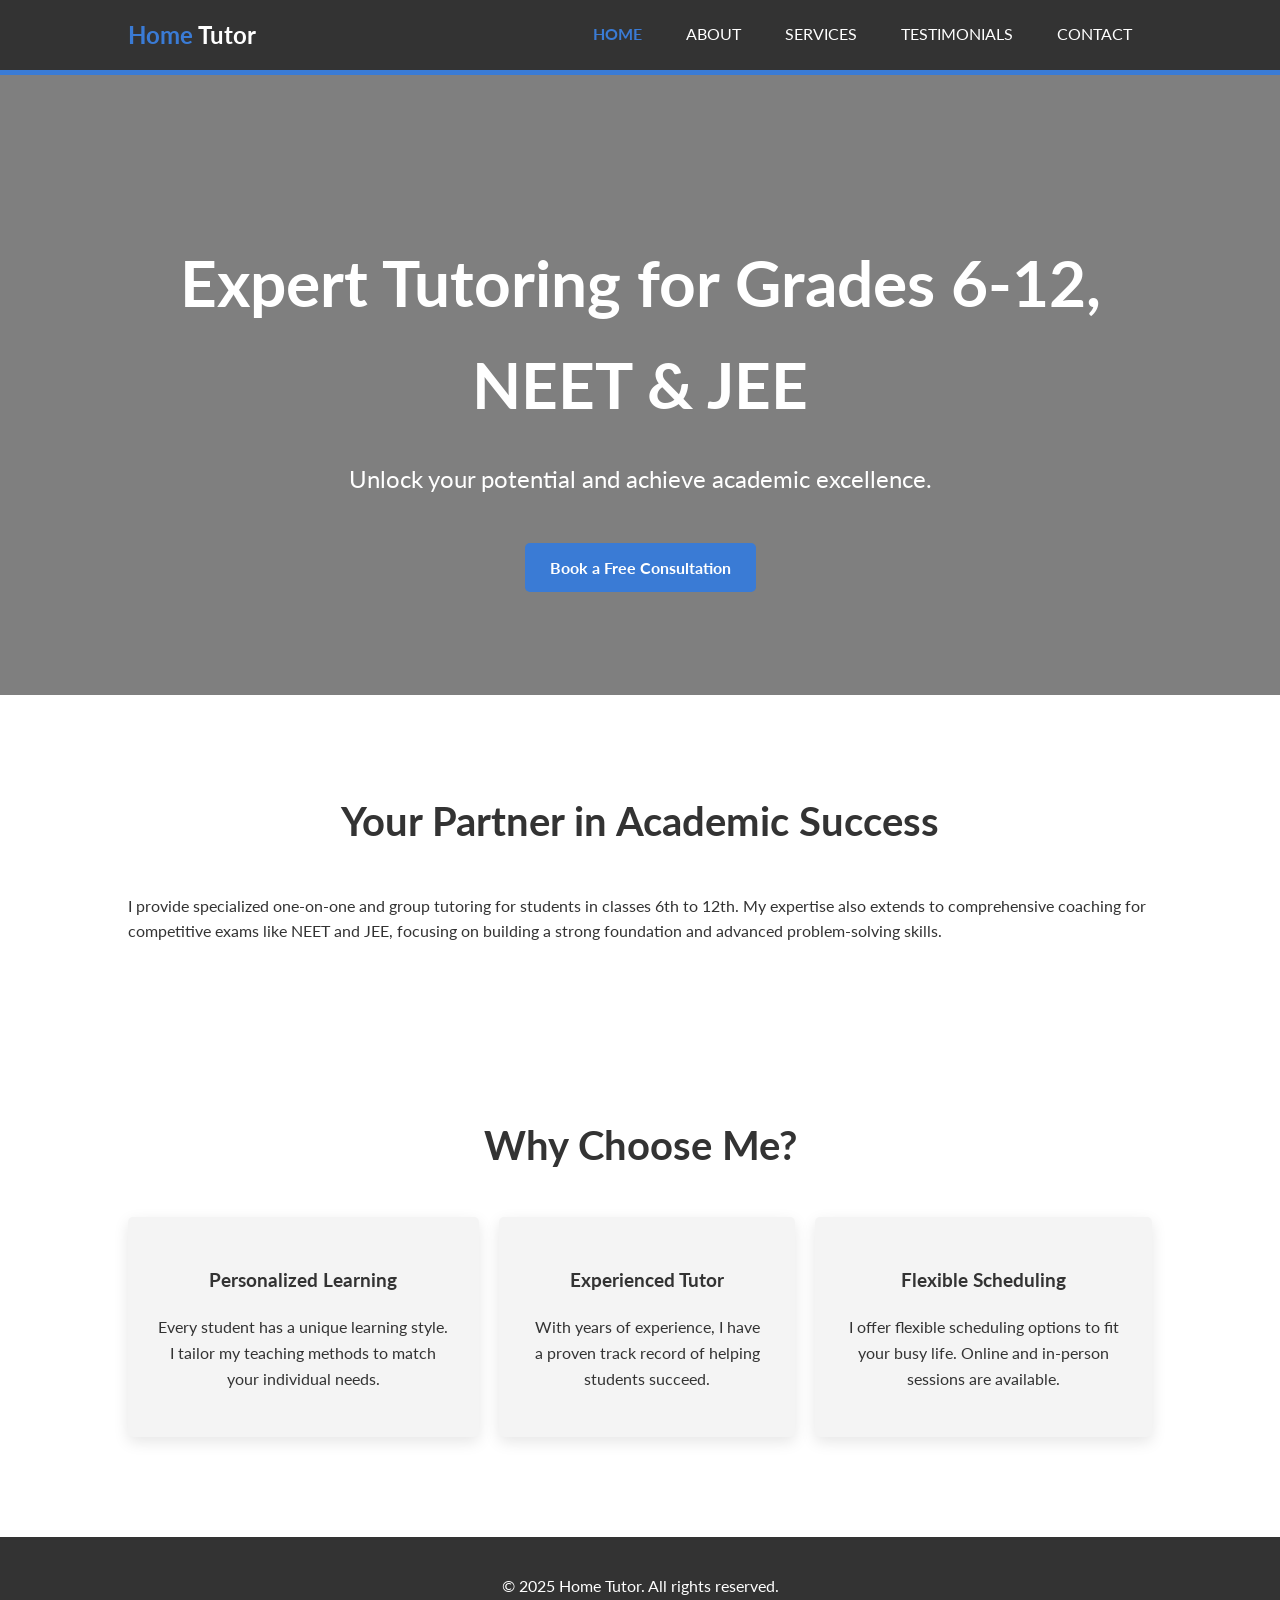
<file: index.html>
<!DOCTYPE html>
<html lang="en">
<head>
    <meta charset="UTF-8">
    <meta name="viewport" content="width=device-width, initial-scale=1.0">
    <title>Home Tutor</title>
    <link rel="stylesheet" href="css/style.css">
</head>
<body>
    <header>
        <div class="container">
            <div id="branding">
                <h1><span class="highlight">Home</span> Tutor</h1>
            </div>
            <nav>
                <a href="#" class="menu-icon">&#9776;</a>
                <ul>
                    <li class="current"><a href="index.html">Home</a></li>
                    <li><a href="about.html">About</a></li>
                    <li><a href="services.html">Services</a></li>
                    <li><a href="testimonials.html">Testimonials</a></li>
                    <li><a href="contact.html">Contact</a></li>
                </ul>
            </nav>
        </div>
    </header>
    <main>
        <section id="hero" style="background-image: url('https://images.unsplash.com/photo-1509062522246-3755977927d7?fm=jpg&q=60&w=3000');">
            <div class="container">
                <h2>Expert Tutoring for Grades 6-12, NEET & JEE</h2>
                <p>Unlock your potential and achieve academic excellence.</p>
                <a href="contact.html" class="cta-button">Book a Free Consultation</a>
            </div>
        </section>

        <div class="container">
            <section id="introduction">
                <h2>Your Partner in Academic Success</h2>
                <p>
                    I provide specialized one-on-one and group tutoring for students in classes 6th to 12th. My expertise also extends to comprehensive coaching for competitive exams like NEET and JEE, focusing on building a strong foundation and advanced problem-solving skills.
                </p>
            </section>

            <section id="why-choose-us">
                <h2>Why Choose Me?</h2>
                <div class="features">
                    <div class="feature">
                        <h3>Personalized Learning</h3>
                        <p>Every student has a unique learning style. I tailor my teaching methods to match your individual needs.</p>
                    </div>
                    <div class="feature">
                        <h3>Experienced Tutor</h3>
                        <p>With years of experience, I have a proven track record of helping students succeed.</p>
                    </div>
                    <div class="feature">
                        <h3>Flexible Scheduling</h3>
                        <p>I offer flexible scheduling options to fit your busy life. Online and in-person sessions are available.</p>
                    </div>
                </div>
            </section>
        </div>
    </main>
    <footer>
        <p>&copy; 2025 Home Tutor. All rights reserved.</p>
    </footer>

    <div id="popup-overlay">
        <div id="popup">
            <span class="close-btn">&times;</span>
            <h2>Login or Sign Up</h2>
            <p>Please login or create an account to continue.</p>
            <form>
                <div class="form-group">
                    <label for="email">Email:</label>
                    <input type="email" id="email" name="email" required>
                </div>
                <div class="form-group">
                    <label for="password">Password:</label>
                    <input type="password" id="password" name="password" required>
                </div>
                <button type="submit" class="cta-button">Login</button>
                <p class="signup-link">Don't have an account? <a href="#">Sign Up</a></p>
            </form>
        </div>
    </div>

    <script src="js/script.js"></script>
</body>
</html>
</file>
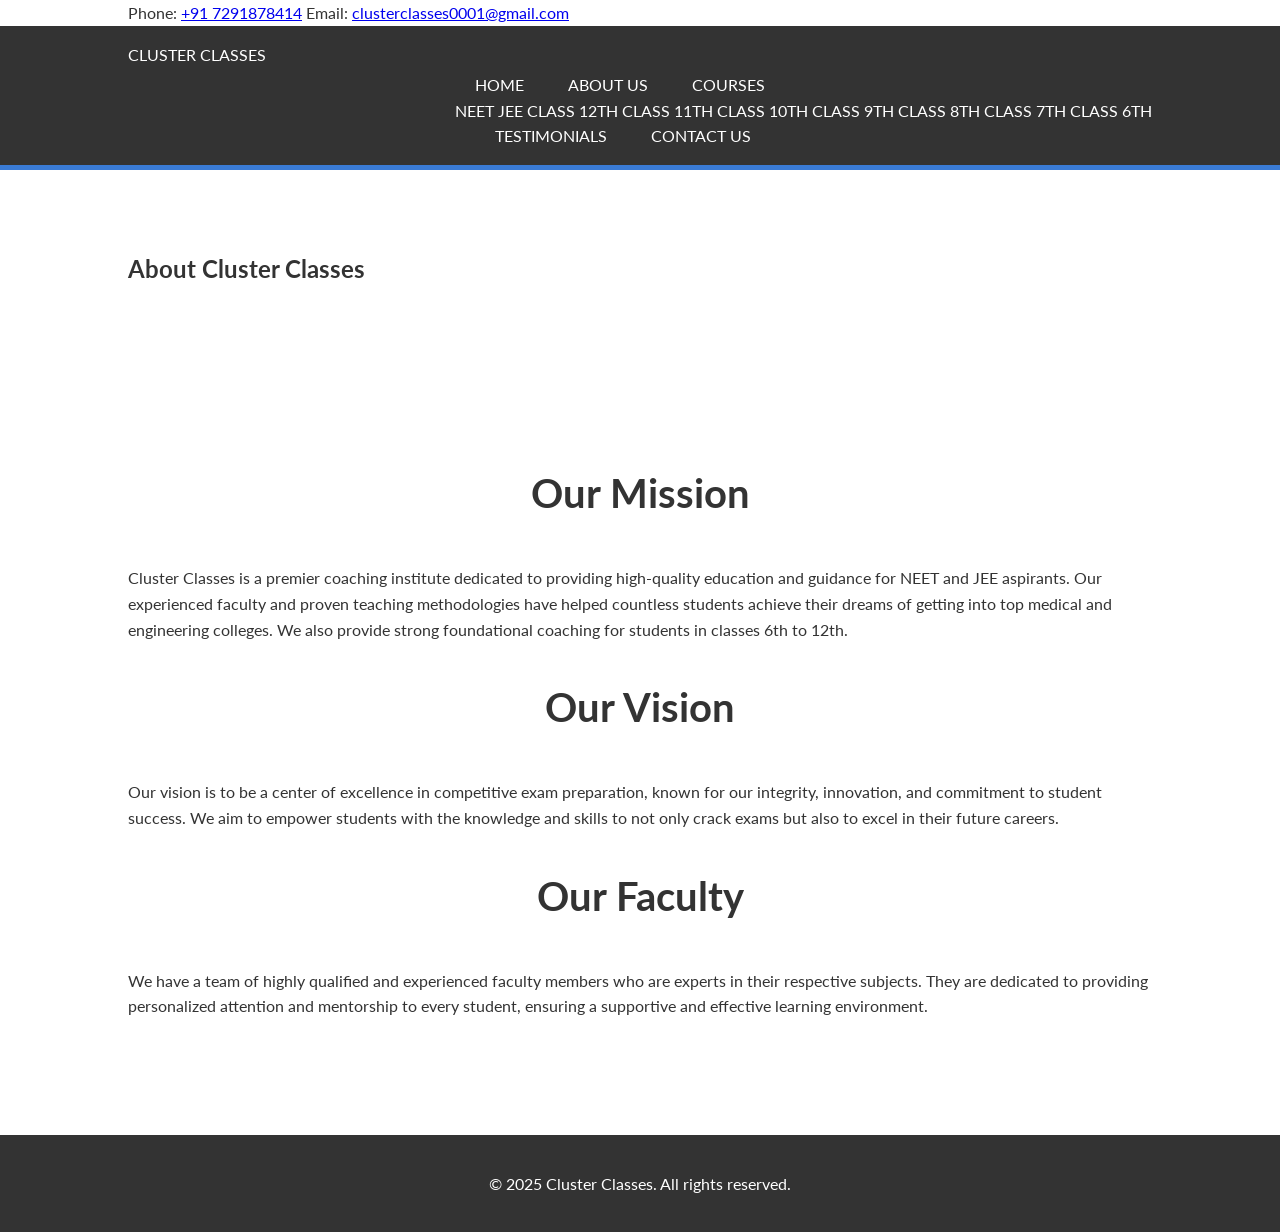
<file: about.html>
<!DOCTYPE html>
<html lang="en">
<head>
    <meta charset="UTF-8">
    <meta name="viewport" content="width=device-width, initial-scale=1.0">
    <title>About Us - Cluster Classes</title>
    <link rel="stylesheet" href="/css/style.css">
</head>
<body>

    <div class="top-bar">
        <div class="container">
            <span>Phone: <a href="tel:+917291878414">+91 7291878414</a></span>
            <span>Email: <a href="mailto:clusterclasses0001@gmail.com">clusterclasses0001@gmail.com</a></span>
        </div>
    </div>

    <header>
        <div class="container">
            <div class="logo">
                <a href="/index.html">Cluster Classes</a>
            </div>
            <nav>
                <a href="#" class="menu-icon">&#9776;</a>
                <ul>
                    <li><a href="/index.html">Home</a></li>
                    <li><a href="/about.html">About Us</a></li>
                    <li class="dropdown">
                        <a href="/courses.html">Courses</a>
                        <div class="dropdown-content">
                            <a href="/courses/neet.html">NEET</a>
                            <a href="/courses/jee.html">JEE</a>
                            <a href="/courses/12th.html">Class 12th</a>
                            <a href="/courses/11th.html">Class 11th</a>
                            <a href="/courses/10th.html">Class 10th</a>
                            <a href="/courses/9th.html">Class 9th</a>
                            <a href="/courses/8th.html">Class 8th</a>
                            <a href="/courses/7th.html">Class 7th</a>
                            <a href="/courses/6th.html">Class 6th</a>
                        </div>
                    </li>
                    <li><a href="/testimonials.html">Testimonials</a></li>
                    <li><a href="/contact.html">Contact Us</a></li>
                </ul>
            </nav>
        </div>
    </header>

    <main>
        <section class="page-title">
            <div class="container">
                <h1>About Cluster Classes</h1>
            </div>
        </section>

        <section class="page-content">
            <div class="container">
                <h2>Our Mission</h2>
                <p>Cluster Classes is a premier coaching institute dedicated to providing high-quality education and guidance for NEET and JEE aspirants. Our experienced faculty and proven teaching methodologies have helped countless students achieve their dreams of getting into top medical and engineering colleges. We also provide strong foundational coaching for students in classes 6th to 12th.</p>

                <h2>Our Vision</h2>
                <p>Our vision is to be a center of excellence in competitive exam preparation, known for our integrity, innovation, and commitment to student success. We aim to empower students with the knowledge and skills to not only crack exams but also to excel in their future careers.</p>

                <h2>Our Faculty</h2>
                <p>We have a team of highly qualified and experienced faculty members who are experts in their respective subjects. They are dedicated to providing personalized attention and mentorship to every student, ensuring a supportive and effective learning environment.</p>
            </div>
        </section>
    </main>

    <footer>
        <div class="container">
            <p>&copy; 2025 Cluster Classes. All rights reserved.</p>
        </div>
    </footer>
    <script src="/js/script.js"></script>
</body>
</html>
</file>
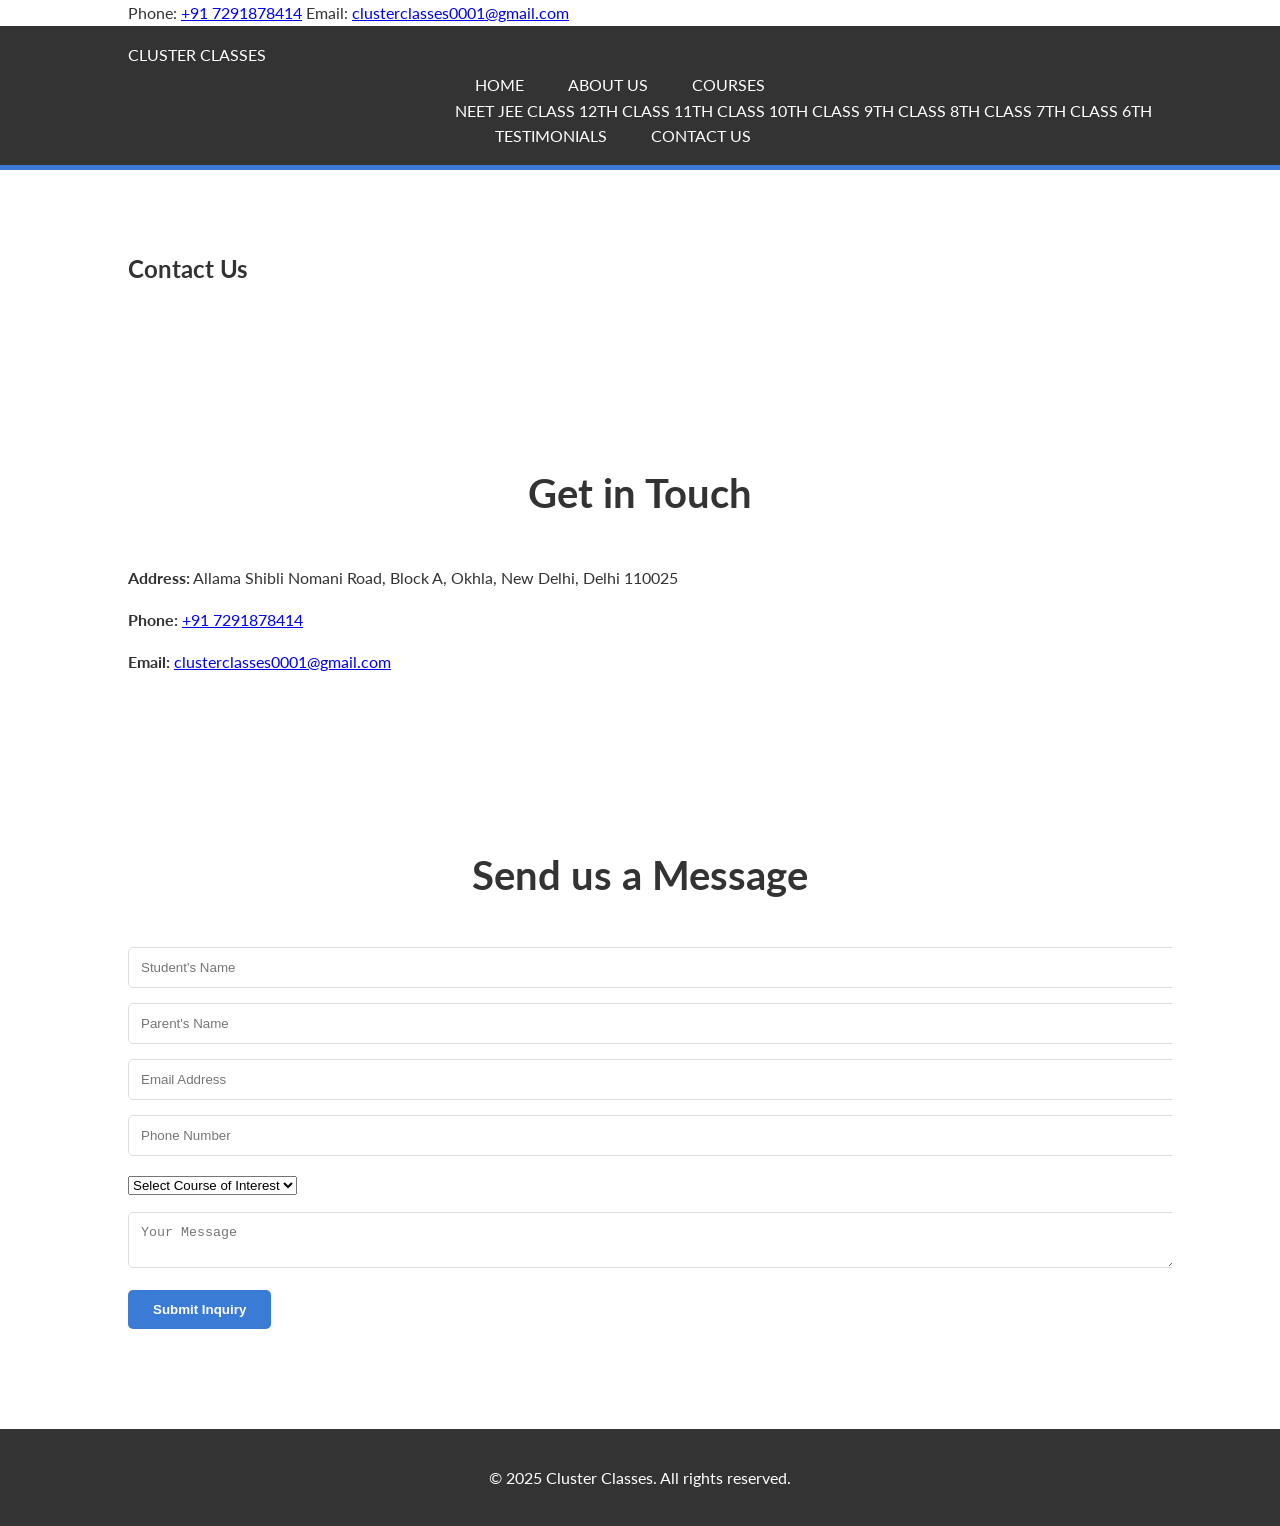
<file: contact.html>
<!DOCTYPE html>
<html lang="en">
<head>
    <meta charset="UTF-8">
    <meta name="viewport" content="width=device-width, initial-scale=1.0">
    <title>Contact Us - Cluster Classes</title>
    <link rel="stylesheet" href="/css/style.css">
</head>
<body>

    <div class="top-bar">
        <div class="container">
            <span>Phone: <a href="tel:+917291878414">+91 7291878414</a></span>
            <span>Email: <a href="mailto:clusterclasses0001@gmail.com">clusterclasses0001@gmail.com</a></span>
        </div>
    </div>

    <header>
        <div class="container">
            <div class="logo">
                <a href="/index.html">Cluster Classes</a>
            </div>
            <nav>
                <a href="#" class="menu-icon">&#9776;</a>
                <ul>
                    <li><a href="/index.html">Home</a></li>
                    <li><a href="/about.html">About Us</a></li>
                    <li class="dropdown">
                        <a href="/courses.html">Courses</a>
                        <div class="dropdown-content">
                            <a href="/courses/neet.html">NEET</a>
                            <a href="/courses/jee.html">JEE</a>
                            <a href="/courses/12th.html">Class 12th</a>
                            <a href="/courses/11th.html">Class 11th</a>
                            <a href="/courses/10th.html">Class 10th</a>
                            <a href="/courses/9th.html">Class 9th</a>
                            <a href="/courses/8th.html">Class 8th</a>
                            <a href="/courses/7th.html">Class 7th</a>
                            <a href="/courses/6th.html">Class 6th</a>
                        </div>
                    </li>
                    <li><a href="/testimonials.html">Testimonials</a></li>
                    <li><a href="/contact.html">Contact Us</a></li>
                </ul>
            </nav>
        </div>
    </header>

    <main>
        <section class="page-title">
            <div class="container">
                <h1>Contact Us</h1>
            </div>
        </section>

        <section id="contact-info">
            <div class="container">
                <h2>Get in Touch</h2>
                <p><strong>Address:</strong> Allama Shibli Nomani Road, Block A, Okhla, New Delhi, Delhi 110025</p>
                <p><strong>Phone:</strong> <a href="tel:+917291878414">+91 7291878414</a></p>
                <p><strong>Email:</strong> <a href="mailto:clusterclasses0001@gmail.com">clusterclasses0001@gmail.com</a></p>
            </div>
        </section>

        <section id="inquiry-form">
            <div class="container">
                <h2>Send us a Message</h2>
                <form action="#">
                    <div class="form-group">
                        <input type="text" name="student_name" placeholder="Student's Name" required>
                    </div>
                    <div class="form-group">
                        <input type="text" name="parent_name" placeholder="Parent's Name">
                    </div>
                    <div class="form-group">
                        <input type="email" name="email" placeholder="Email Address" required>
                    </div>
                    <div class="form-group">
                        <input type="tel" name="phone" placeholder="Phone Number" required>
                    </div>
                     <div class="form-group">
                        <select name="course_interest" required>
                            <option value="" disabled selected>Select Course of Interest</option>
                            <option value="NEET">NEET</option>
                            <option value="JEE">JEE</option>
                            <option value="12th">Class 12th</option>
                            <option value="11th">Class 11th</option>
                            <option value="10th">Class 10th</option>
                            <option value="9th">Class 9th</option>
                            <option value="8th">Class 8th</option>
                            <option value="7th">Class 7th</option>
                            <option value="6th">Class 6th</option>
                        </select>
                    </div>
                    <div class="form-group">
                       <textarea name="message" placeholder="Your Message"></textarea>
                    </div>
                    <button type="submit" class="btn">Submit Inquiry</button>
                </form>
            </div>
        </section>
    </main>

    <footer>
        <div class="container">
            <p>&copy; 2025 Cluster Classes. All rights reserved.</p>
        </div>
    </footer>
    <script src="/js/script.js"></script>
</body>
</html>
</file>
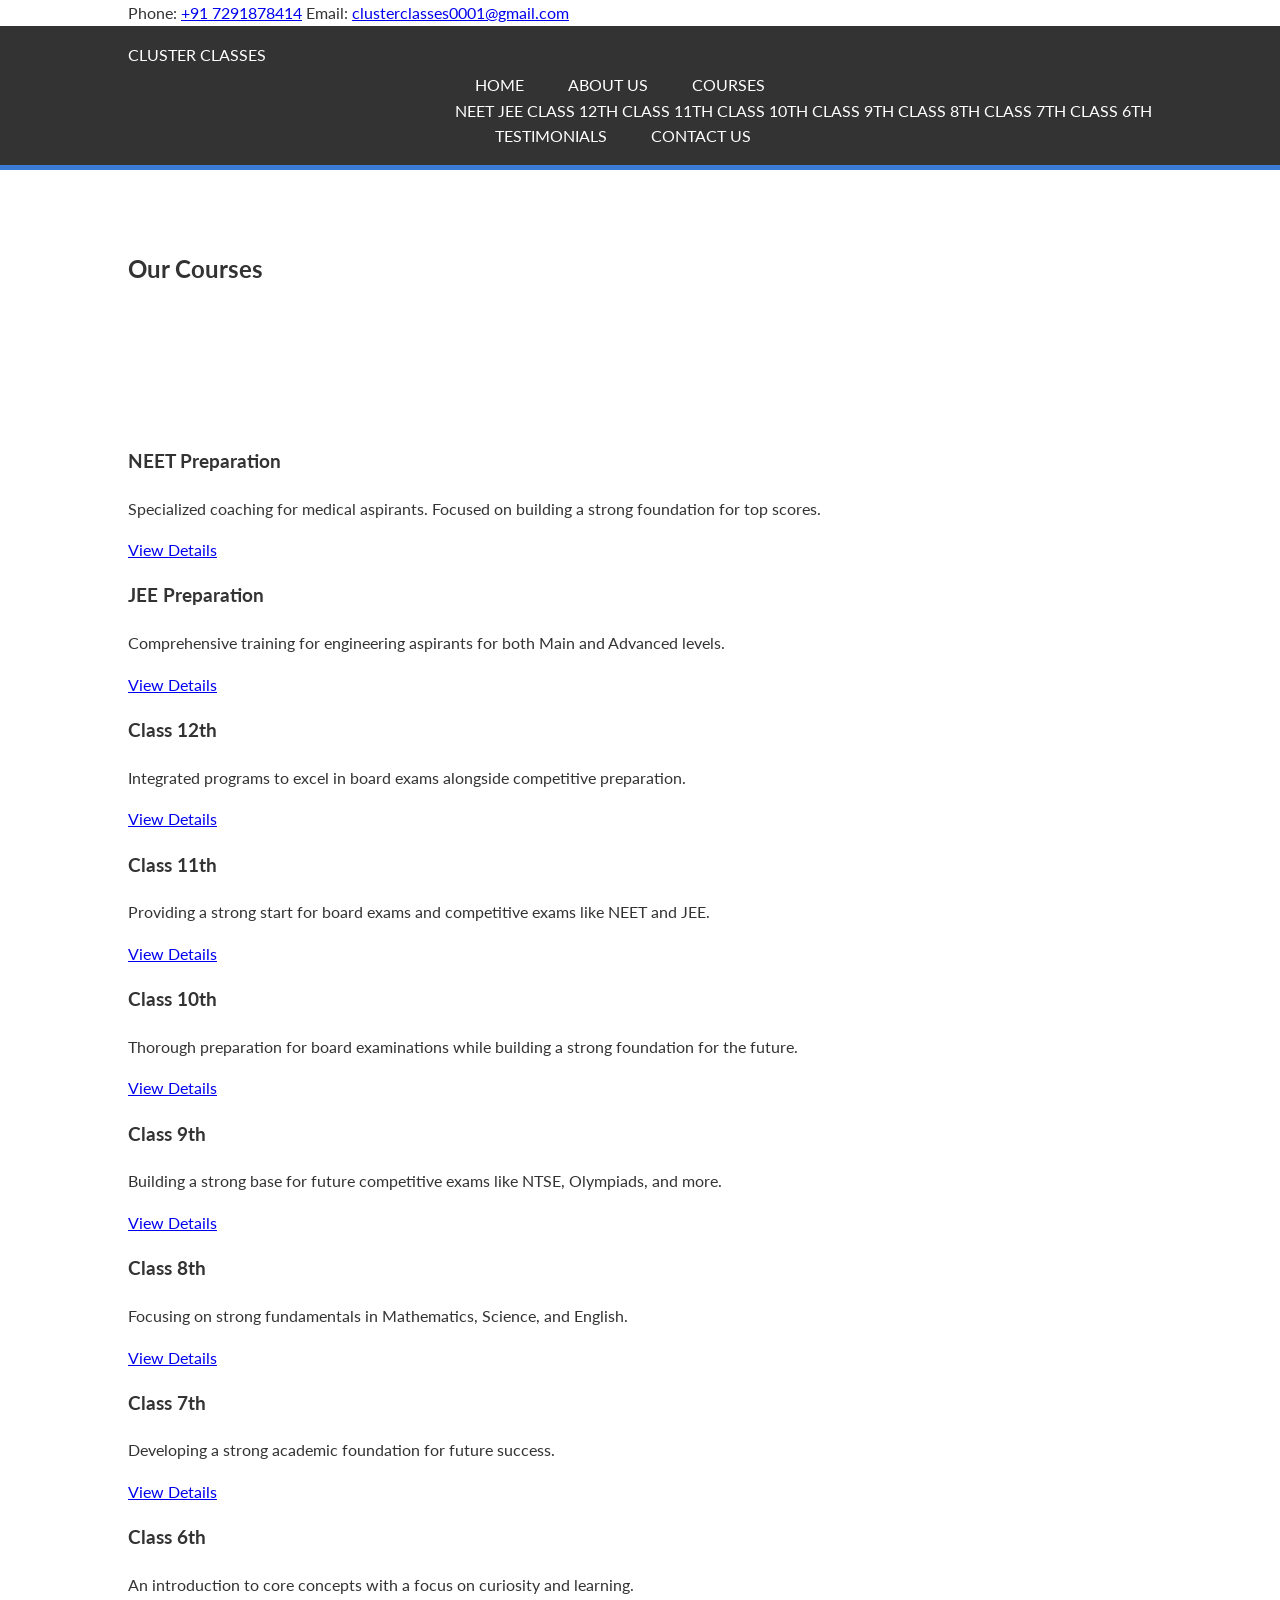
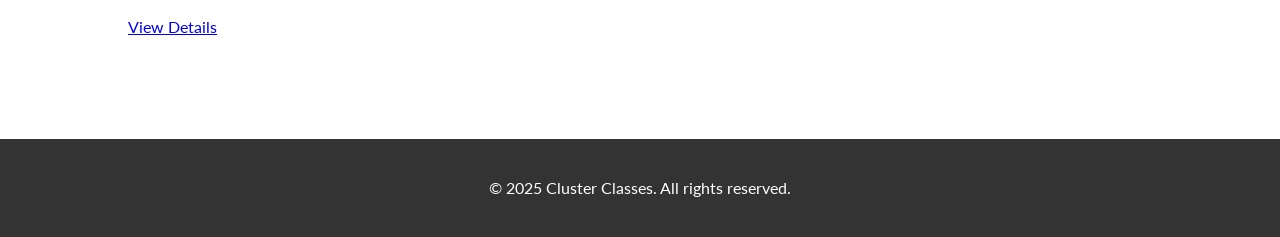
<file: courses.html>
<!DOCTYPE html>
<html lang="en">
<head>
    <meta charset="UTF-8">
    <meta name="viewport" content="width=device-width, initial-scale=1.0">
    <title>Our Courses - Cluster Classes</title>
    <link rel="stylesheet" href="/css/style.css">
</head>
<body>

    <div class="top-bar">
        <div class="container">
            <span>Phone: <a href="tel:+917291878414">+91 7291878414</a></span>
            <span>Email: <a href="mailto:clusterclasses0001@gmail.com">clusterclasses0001@gmail.com</a></span>
        </div>
    </div>

    <header>
        <div class="container">
            <div class="logo">
                <a href="/index.html">Cluster Classes</a>
            </div>
            <nav>
                <a href="#" class="menu-icon">&#9776;</a>
                <ul>
                    <li><a href="/index.html">Home</a></li>
                    <li><a href="/about.html">About Us</a></li>
                    <li class="dropdown">
                        <a href="/courses.html">Courses</a>
                        <div class="dropdown-content">
                            <a href="/courses/neet.html">NEET</a>
                            <a href="/courses/jee.html">JEE</a>
                            <a href="/courses/12th.html">Class 12th</a>
                            <a href="/courses/11th.html">Class 11th</a>
                            <a href="/courses/10th.html">Class 10th</a>
                            <a href="/courses/9th.html">Class 9th</a>
                            <a href="/courses/8th.html">Class 8th</a>
                            <a href="/courses/7th.html">Class 7th</a>
                            <a href="/courses/6th.html">Class 6th</a>
                        </div>
                    </li>
                    <li><a href="/testimonials.html">Testimonials</a></li>
                    <li><a href="/contact.html">Contact Us</a></li>
                </ul>
            </nav>
        </div>
    </header>

    <main>
        <section class="page-title">
            <div class="container">
                <h1>Our Courses</h1>
            </div>
        </section>

        <section id="course-list">
            <div class="container">
                <div class="features-grid">
                    <div class="feature-item">
                        <h3>NEET Preparation</h3>
                        <p>Specialized coaching for medical aspirants. Focused on building a strong foundation for top scores.</p>
                        <a href="/courses/neet.html" class="btn">View Details</a>
                    </div>
                    <div class="feature-item">
                        <h3>JEE Preparation</h3>
                        <p>Comprehensive training for engineering aspirants for both Main and Advanced levels.</p>
                        <a href="/courses/jee.html" class="btn">View Details</a>
                    </div>
                    <div class="feature-item">
                        <h3>Class 12th</h3>
                        <p>Integrated programs to excel in board exams alongside competitive preparation.</p>
                        <a href="/courses/12th.html" class="btn">View Details</a>
                    </div>
                    <div class="feature-item">
                        <h3>Class 11th</h3>
                        <p>Providing a strong start for board exams and competitive exams like NEET and JEE.</p>
                        <a href="/courses/11th.html" class="btn">View Details</a>
                    </div>
                    <div class="feature-item">
                        <h3>Class 10th</h3>
                        <p>Thorough preparation for board examinations while building a strong foundation for the future.</p>
                        <a href="/courses/10th.html" class="btn">View Details</a>
                    </div>
                    <div class="feature-item">
                        <h3>Class 9th</h3>
                        <p>Building a strong base for future competitive exams like NTSE, Olympiads, and more.</p>
                        <a href="/courses/9th.html" class="btn">View Details</a>
                    </div>
                     <div class="feature-item">
                        <h3>Class 8th</h3>
                        <p>Focusing on strong fundamentals in Mathematics, Science, and English.</p>
                        <a href="/courses/8th.html" class="btn">View Details</a>
                    </div>
                     <div class="feature-item">
                        <h3>Class 7th</h3>
                        <p>Developing a strong academic foundation for future success.</p>
                        <a href="/courses/7th.html" class="btn">View Details</a>
                    </div>
                     <div class="feature-item">
                        <h3>Class 6th</h3>
                        <p>An introduction to core concepts with a focus on curiosity and learning.</p>
                        <a href="/courses/6th.html" class="btn">View Details</a>
                    </div>
                </div>
            </div>
        </section>
    </main>

    <footer>
        <div class="container">
            <p>&copy; 2025 Cluster Classes. All rights reserved.</p>
        </div>
    </footer>
    <script src="/js/script.js"></script>
</body>
</html>
</file>
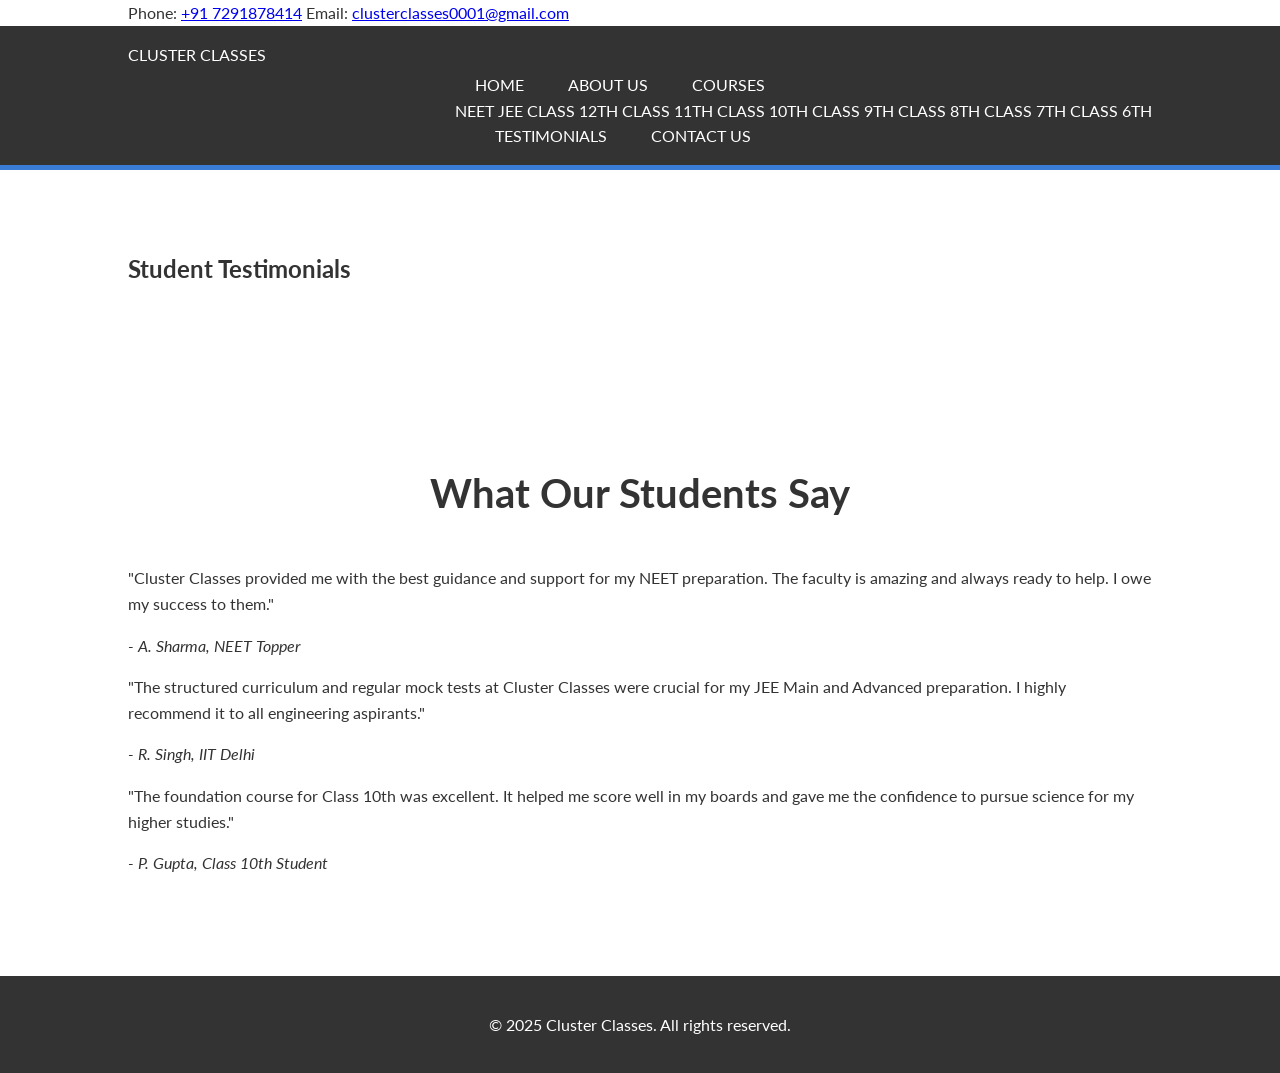
<file: testimonials.html>
<!DOCTYPE html>
<html lang="en">
<head>
    <meta charset="UTF-8">
    <meta name="viewport" content="width=device-width, initial-scale=1.0">
    <title>Testimonials - Cluster Classes</title>
    <link rel="stylesheet" href="/css/style.css">
</head>
<body>

    <div class="top-bar">
        <div class="container">
            <span>Phone: <a href="tel:+917291878414">+91 7291878414</a></span>
            <span>Email: <a href="mailto:clusterclasses0001@gmail.com">clusterclasses0001@gmail.com</a></span>
        </div>
    </div>

    <header>
        <div class="container">
            <div class="logo">
                <a href="/index.html">Cluster Classes</a>
            </div>
            <nav>
                <a href="#" class="menu-icon">&#9776;</a>
                <ul>
                    <li><a href="/index.html">Home</a></li>
                    <li><a href="/about.html">About Us</a></li>
                    <li class="dropdown">
                        <a href="/courses.html">Courses</a>
                        <div class="dropdown-content">
                            <a href="/courses/neet.html">NEET</a>
                            <a href="/courses/jee.html">JEE</a>
                            <a href="/courses/12th.html">Class 12th</a>
                            <a href="/courses/11th.html">Class 11th</a>
                            <a href="/courses/10th.html">Class 10th</a>
                            <a href="/courses/9th.html">Class 9th</a>
                            <a href="/courses/8th.html">Class 8th</a>
                            <a href="/courses/7th.html">Class 7th</a>
                            <a href="/courses/6th.html">Class 6th</a>
                        </div>
                    </li>
                    <li><a href="/testimonials.html">Testimonials</a></li>
                    <li><a href="/contact.html">Contact Us</a></li>
                </ul>
            </nav>
        </div>
    </header>

    <main>
        <section class="page-title">
            <div class="container">
                <h1>Student Testimonials</h1>
            </div>
        </section>

        <section class="page-content">
            <div class="container">
                <h2>What Our Students Say</h2>
                <div class="testimonial-item">
                    <p>"Cluster Classes provided me with the best guidance and support for my NEET preparation. The faculty is amazing and always ready to help. I owe my success to them."</p>
                    <cite>- A. Sharma, NEET Topper</cite>
                </div>
                <div class="testimonial-item">
                    <p>"The structured curriculum and regular mock tests at Cluster Classes were crucial for my JEE Main and Advanced preparation. I highly recommend it to all engineering aspirants."</p>
                    <cite>- R. Singh, IIT Delhi</cite>
                </div>
                 <div class="testimonial-item">
                    <p>"The foundation course for Class 10th was excellent. It helped me score well in my boards and gave me the confidence to pursue science for my higher studies."</p>
                    <cite>- P. Gupta, Class 10th Student</cite>
                </div>
            </div>
        </section>
    </main>

    <footer>
        <div class="container">
            <p>&copy; 2025 Cluster Classes. All rights reserved.</p>
        </div>
    </footer>
    <script src="/js/script.js"></script>
</body>
</html>
</file>
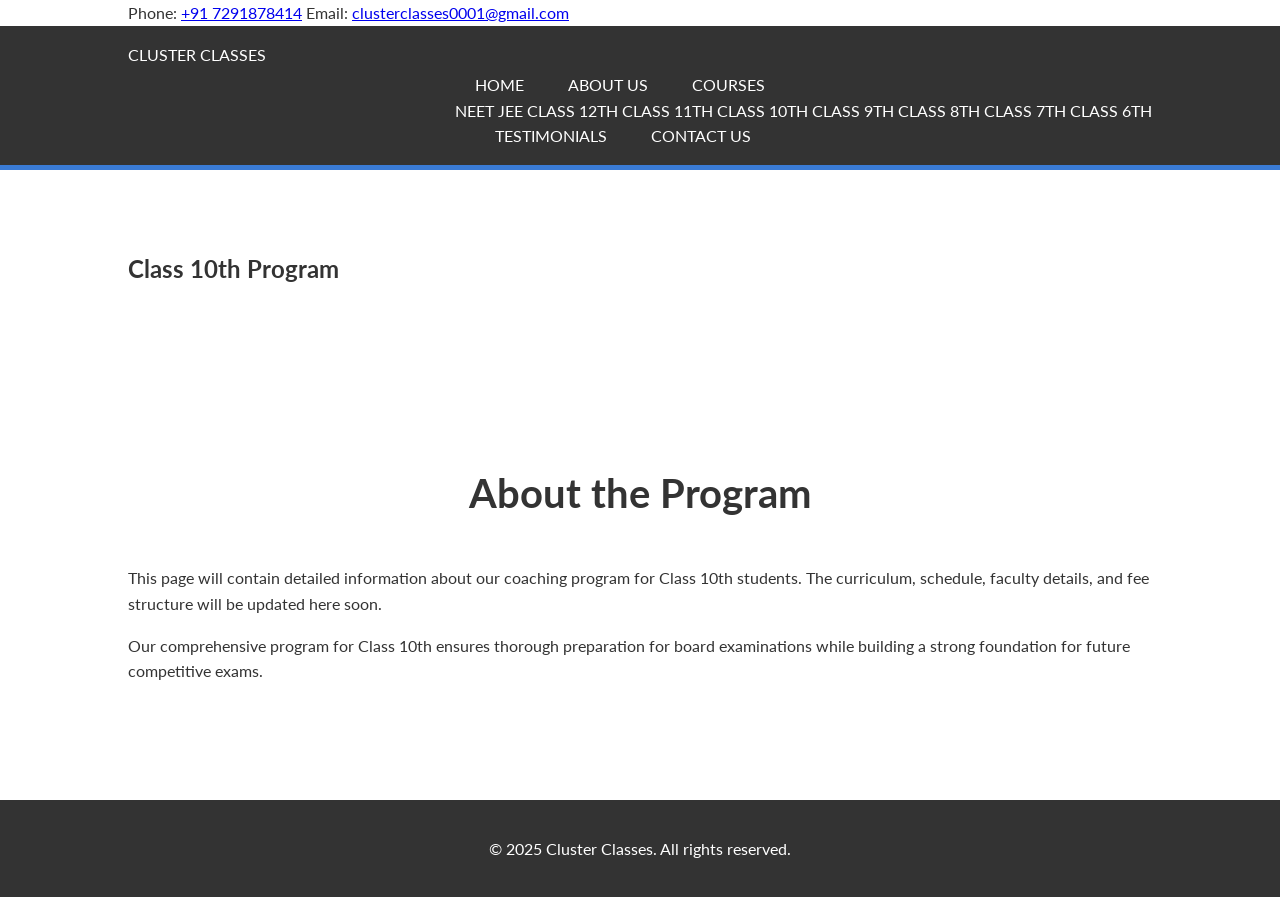
<file: courses/10th.html>
<!DOCTYPE html>
<html lang="en">
<head>
    <meta charset="UTF-8">
    <meta name="viewport" content="width=device-width, initial-scale=1.0">
    <title>Class 10th - Cluster Classes</title>
    <link rel="stylesheet" href="/css/style.css">
</head>
<body>

    <div class="top-bar">
        <div class="container">
            <span>Phone: <a href="tel:+917291878414">+91 7291878414</a></span>
            <span>Email: <a href="mailto:clusterclasses0001@gmail.com">clusterclasses0001@gmail.com</a></span>
        </div>
    </div>

    <header>
        <div class="container">
            <div class="logo">
                <a href="/index.html">Cluster Classes</a>
            </div>
            <nav>
                <a href="#" class="menu-icon">&#9776;</a>
                <ul>
                    <li><a href="/index.html">Home</a></li>
                    <li><a href="/about.html">About Us</a></li>
                    <li class="dropdown">
                        <a href="/courses.html">Courses</a>
                        <div class="dropdown-content">
                            <a href="/courses/neet.html">NEET</a>
                            <a href="/courses/jee.html">JEE</a>
                            <a href="/courses/12th.html">Class 12th</a>
                            <a href="/courses/11th.html">Class 11th</a>
                            <a href="/courses/10th.html">Class 10th</a>
                            <a href="/courses/9th.html">Class 9th</a>
                            <a href="/courses/8th.html">Class 8th</a>
                            <a href="/courses/7th.html">Class 7th</a>
                            <a href="/courses/6th.html">Class 6th</a>
                        </div>
                    </li>
                    <li><a href="/testimonials.html">Testimonials</a></li>
                    <li><a href="/contact.html">Contact Us</a></li>
                </ul>
            </nav>
        </div>
    </header>

    <main>
        <section class="page-title">
            <div class="container">
                <h1>Class 10th Program</h1>
            </div>
        </section>

        <section class="page-content">
            <div class="container">
                <h2>About the Program</h2>
                <p>This page will contain detailed information about our coaching program for Class 10th students. The curriculum, schedule, faculty details, and fee structure will be updated here soon.</p>
                <p>Our comprehensive program for Class 10th ensures thorough preparation for board examinations while building a strong foundation for future competitive exams.</p>
            </div>
        </section>
    </main>

    <footer>
        <div class="container">
            <p>&copy; 2025 Cluster Classes. All rights reserved.</p>
        </div>
    </footer>
    <script src="/js/script.js"></script>
</body>
</html>
</file>
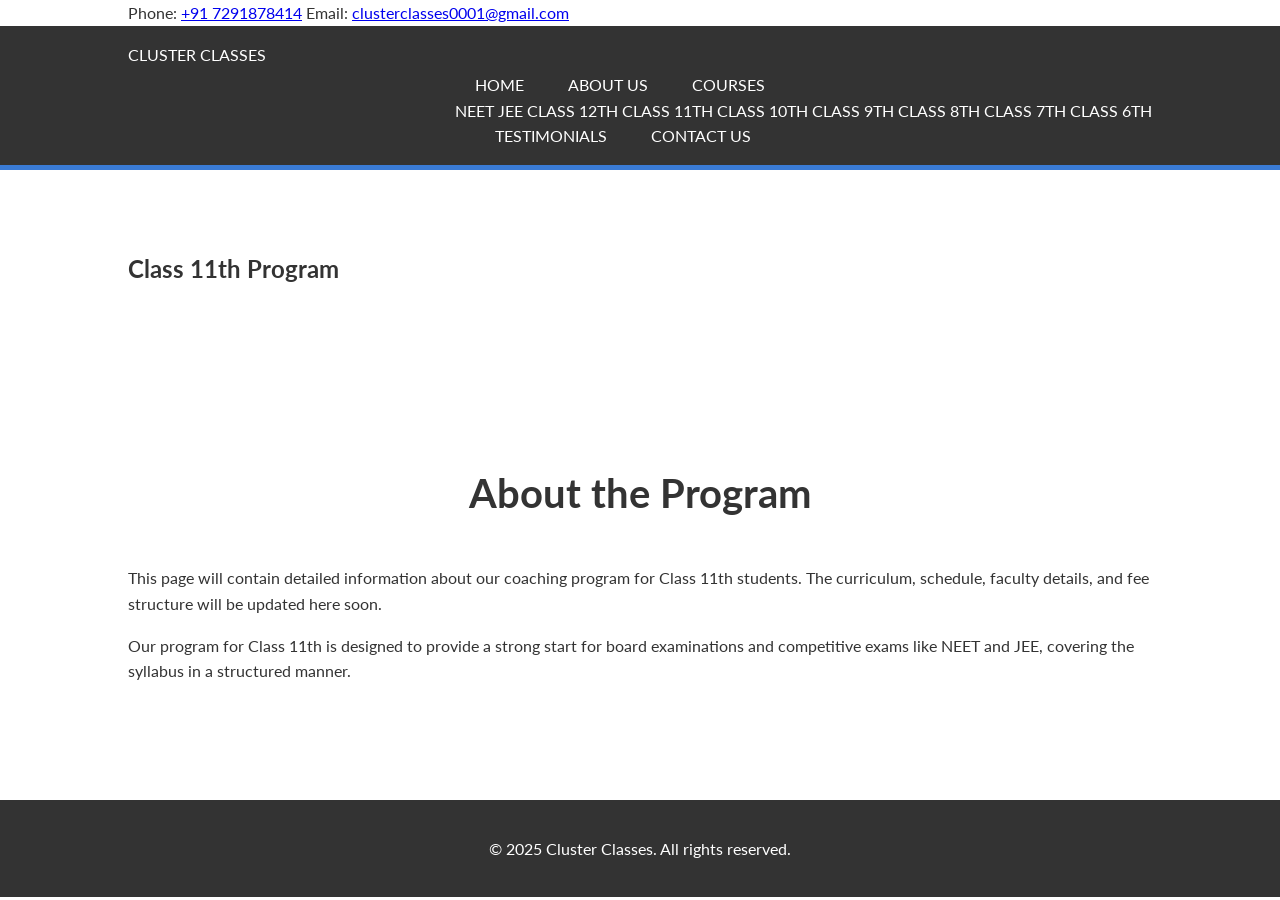
<file: courses/11th.html>
<!DOCTYPE html>
<html lang="en">
<head>
    <meta charset="UTF-8">
    <meta name="viewport" content="width=device-width, initial-scale=1.0">
    <title>Class 11th - Cluster Classes</title>
    <link rel="stylesheet" href="/css/style.css">
</head>
<body>

    <div class="top-bar">
        <div class="container">
            <span>Phone: <a href="tel:+917291878414">+91 7291878414</a></span>
            <span>Email: <a href="mailto:clusterclasses0001@gmail.com">clusterclasses0001@gmail.com</a></span>
        </div>
    </div>

    <header>
        <div class="container">
            <div class="logo">
                <a href="/index.html">Cluster Classes</a>
            </div>
            <nav>
                <a href="#" class="menu-icon">&#9776;</a>
                <ul>
                    <li><a href="/index.html">Home</a></li>
                    <li><a href="/about.html">About Us</a></li>
                    <li class="dropdown">
                        <a href="/courses.html">Courses</a>
                        <div class="dropdown-content">
                            <a href="/courses/neet.html">NEET</a>
                            <a href="/courses/jee.html">JEE</a>
                            <a href="/courses/12th.html">Class 12th</a>
                            <a href="/courses/11th.html">Class 11th</a>
                            <a href="/courses/10th.html">Class 10th</a>
                            <a href="/courses/9th.html">Class 9th</a>
                            <a href="/courses/8th.html">Class 8th</a>
                            <a href="/courses/7th.html">Class 7th</a>
                            <a href="/courses/6th.html">Class 6th</a>
                        </div>
                    </li>
                    <li><a href="/testimonials.html">Testimonials</a></li>
                    <li><a href="/contact.html">Contact Us</a></li>
                </ul>
            </nav>
        </div>
    </header>

    <main>
        <section class="page-title">
            <div class="container">
                <h1>Class 11th Program</h1>
            </div>
        </section>

        <section class="page-content">
            <div class="container">
                <h2>About the Program</h2>
                <p>This page will contain detailed information about our coaching program for Class 11th students. The curriculum, schedule, faculty details, and fee structure will be updated here soon.</p>
                <p>Our program for Class 11th is designed to provide a strong start for board examinations and competitive exams like NEET and JEE, covering the syllabus in a structured manner.</p>
            </div>
        </section>
    </main>

    <footer>
        <div class="container">
            <p>&copy; 2025 Cluster Classes. All rights reserved.</p>
        </div>
    </footer>
    <script src="/js/script.js"></script>
</body>
</html>
</file>
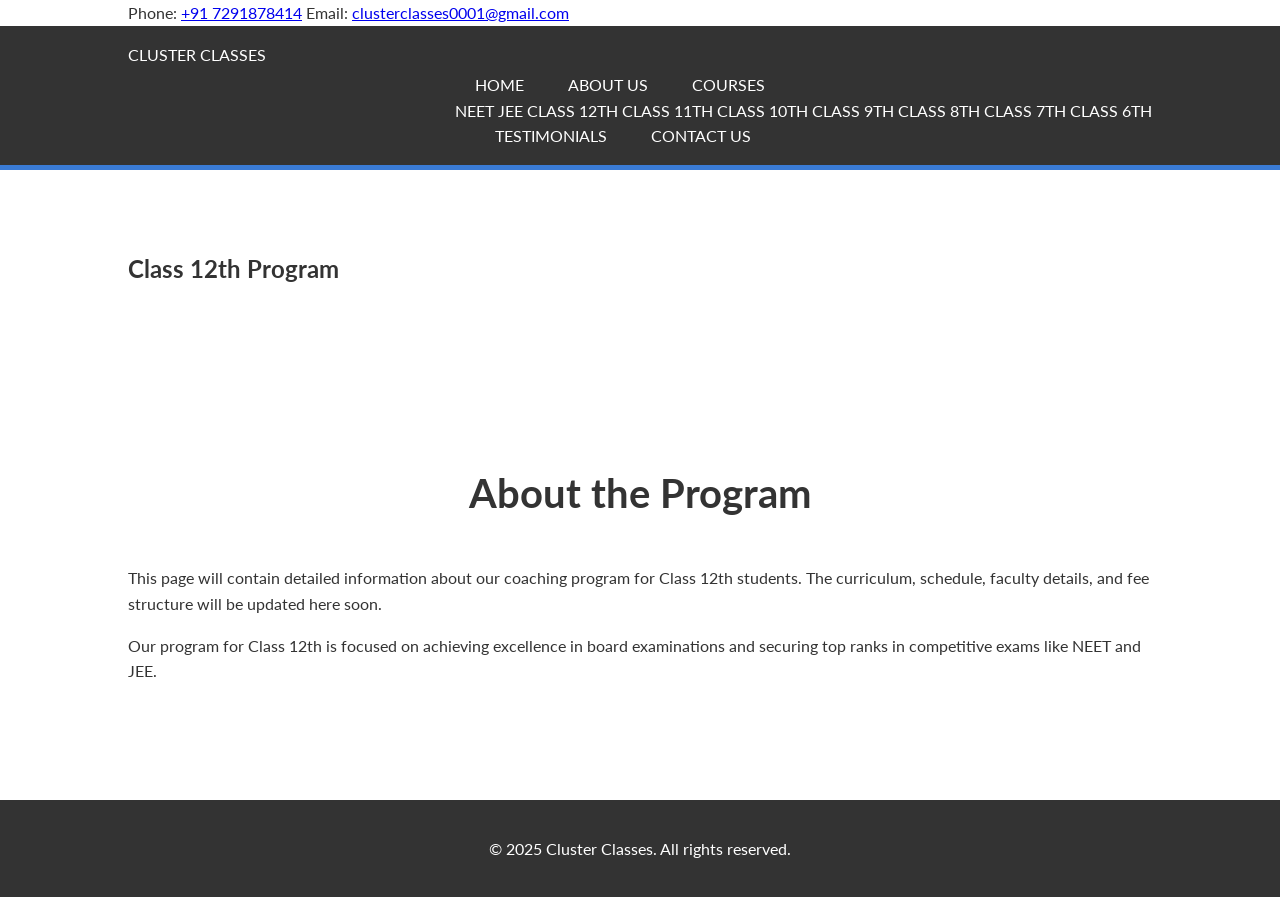
<file: courses/12th.html>
<!DOCTYPE html>
<html lang="en">
<head>
    <meta charset="UTF-8">
    <meta name="viewport" content="width=device-width, initial-scale=1.0">
    <title>Class 12th - Cluster Classes</title>
    <link rel="stylesheet" href="/css/style.css">
</head>
<body>

    <div class="top-bar">
        <div class="container">
            <span>Phone: <a href="tel:+917291878414">+91 7291878414</a></span>
            <span>Email: <a href="mailto:clusterclasses0001@gmail.com">clusterclasses0001@gmail.com</a></span>
        </div>
    </div>

    <header>
        <div class="container">
            <div class="logo">
                <a href="/index.html">Cluster Classes</a>
            </div>
            <nav>
                <a href="#" class="menu-icon">&#9776;</a>
                <ul>
                    <li><a href="/index.html">Home</a></li>
                    <li><a href="/about.html">About Us</a></li>
                    <li class="dropdown">
                        <a href="/courses.html">Courses</a>
                        <div class="dropdown-content">
                            <a href="/courses/neet.html">NEET</a>
                            <a href="/courses/jee.html">JEE</a>
                            <a href="/courses/12th.html">Class 12th</a>
                            <a href="/courses/11th.html">Class 11th</a>
                            <a href="/courses/10th.html">Class 10th</a>
                            <a href="/courses/9th.html">Class 9th</a>
                            <a href="/courses/8th.html">Class 8th</a>
                            <a href="/courses/7th.html">Class 7th</a>
                            <a href="/courses/6th.html">Class 6th</a>
                        </div>
                    </li>
                    <li><a href="/testimonials.html">Testimonials</a></li>
                    <li><a href="/contact.html">Contact Us</a></li>
                </ul>
            </nav>
        </div>
    </header>

    <main>
        <section class="page-title">
            <div class="container">
                <h1>Class 12th Program</h1>
            </div>
        </section>

        <section class="page-content">
            <div class="container">
                <h2>About the Program</h2>
                <p>This page will contain detailed information about our coaching program for Class 12th students. The curriculum, schedule, faculty details, and fee structure will be updated here soon.</p>
                <p>Our program for Class 12th is focused on achieving excellence in board examinations and securing top ranks in competitive exams like NEET and JEE.</p>
            </div>
        </section>
    </main>

    <footer>
        <div class="container">
            <p>&copy; 2025 Cluster Classes. All rights reserved.</p>
        </div>
    </footer>
    <script src="/js/script.js"></script>
</body>
</html>
</file>
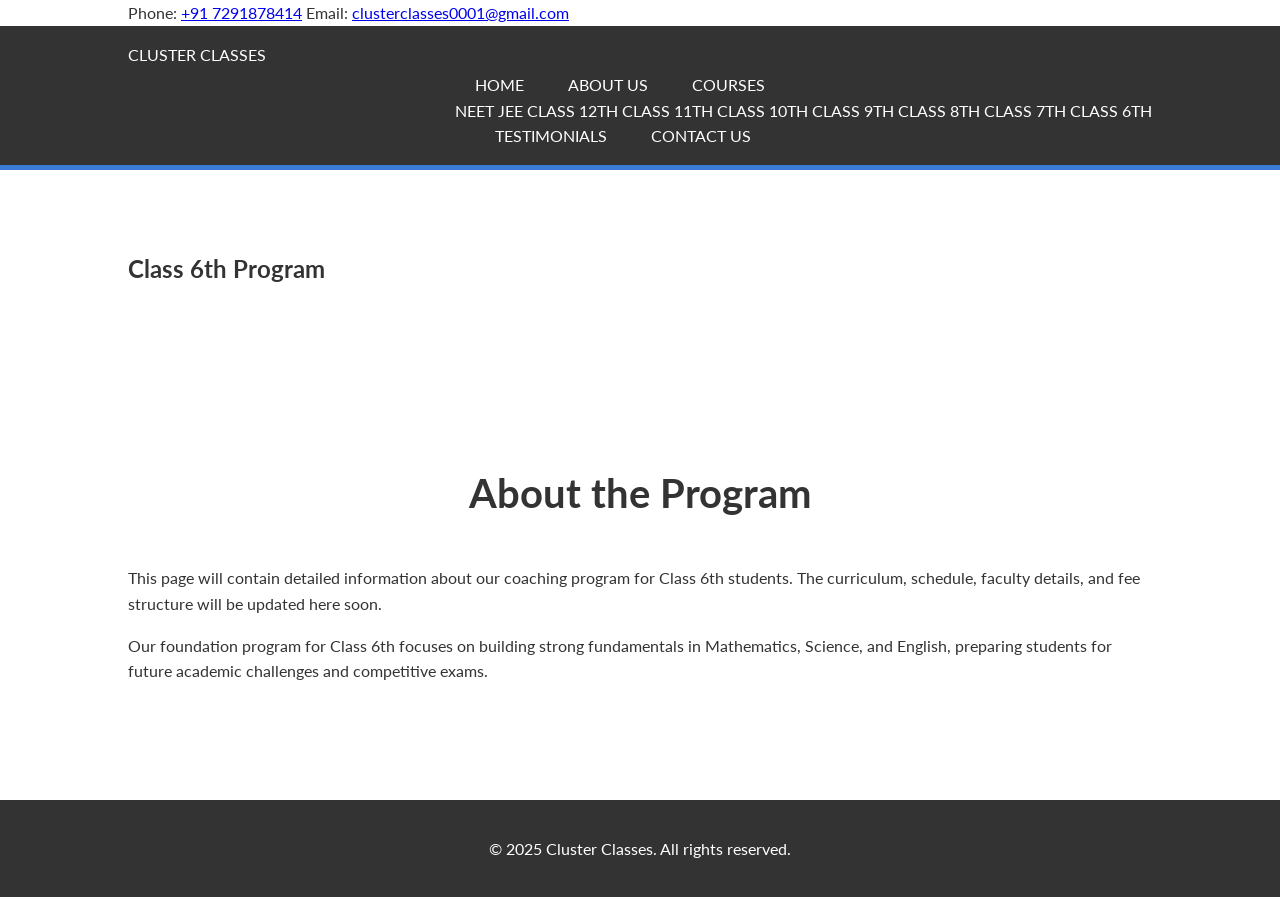
<file: courses/6th.html>
<!DOCTYPE html>
<html lang="en">
<head>
    <meta charset="UTF-8">
    <meta name="viewport" content="width=device-width, initial-scale=1.0">
    <title>Class 6th - Cluster Classes</title>
    <link rel="stylesheet" href="/css/style.css">
</head>
<body>

    <div class="top-bar">
        <div class="container">
            <span>Phone: <a href="tel:+917291878414">+91 7291878414</a></span>
            <span>Email: <a href="mailto:clusterclasses0001@gmail.com">clusterclasses0001@gmail.com</a></span>
        </div>
    </div>

    <header>
        <div class="container">
            <div class="logo">
                <a href="/index.html">Cluster Classes</a>
            </div>
            <nav>
                <a href="#" class="menu-icon">&#9776;</a>
                <ul>
                    <li><a href="/index.html">Home</a></li>
                    <li><a href="/about.html">About Us</a></li>
                    <li class="dropdown">
                        <a href="/courses.html">Courses</a>
                        <div class="dropdown-content">
                            <a href="/courses/neet.html">NEET</a>
                            <a href="/courses/jee.html">JEE</a>
                            <a href="/courses/12th.html">Class 12th</a>
                            <a href="/courses/11th.html">Class 11th</a>
                            <a href="/courses/10th.html">Class 10th</a>
                            <a href="/courses/9th.html">Class 9th</a>
                            <a href="/courses/8th.html">Class 8th</a>
                            <a href="/courses/7th.html">Class 7th</a>
                            <a href="/courses/6th.html">Class 6th</a>
                        </div>
                    </li>
                    <li><a href="/testimonials.html">Testimonials</a></li>
                    <li><a href="/contact.html">Contact Us</a></li>
                </ul>
            </nav>
        </div>
    </header>

    <main>
        <section class="page-title">
            <div class="container">
                <h1>Class 6th Program</h1>
            </div>
        </section>

        <section class="page-content">
            <div class="container">
                <h2>About the Program</h2>
                <p>This page will contain detailed information about our coaching program for Class 6th students. The curriculum, schedule, faculty details, and fee structure will be updated here soon.</p>
                <p>Our foundation program for Class 6th focuses on building strong fundamentals in Mathematics, Science, and English, preparing students for future academic challenges and competitive exams.</p>
            </div>
        </section>
    </main>

    <footer>
        <div class="container">
            <p>&copy; 2025 Cluster Classes. All rights reserved.</p>
        </div>
    </footer>
    <script src="/js/script.js"></script>
</body>
</html>
</file>
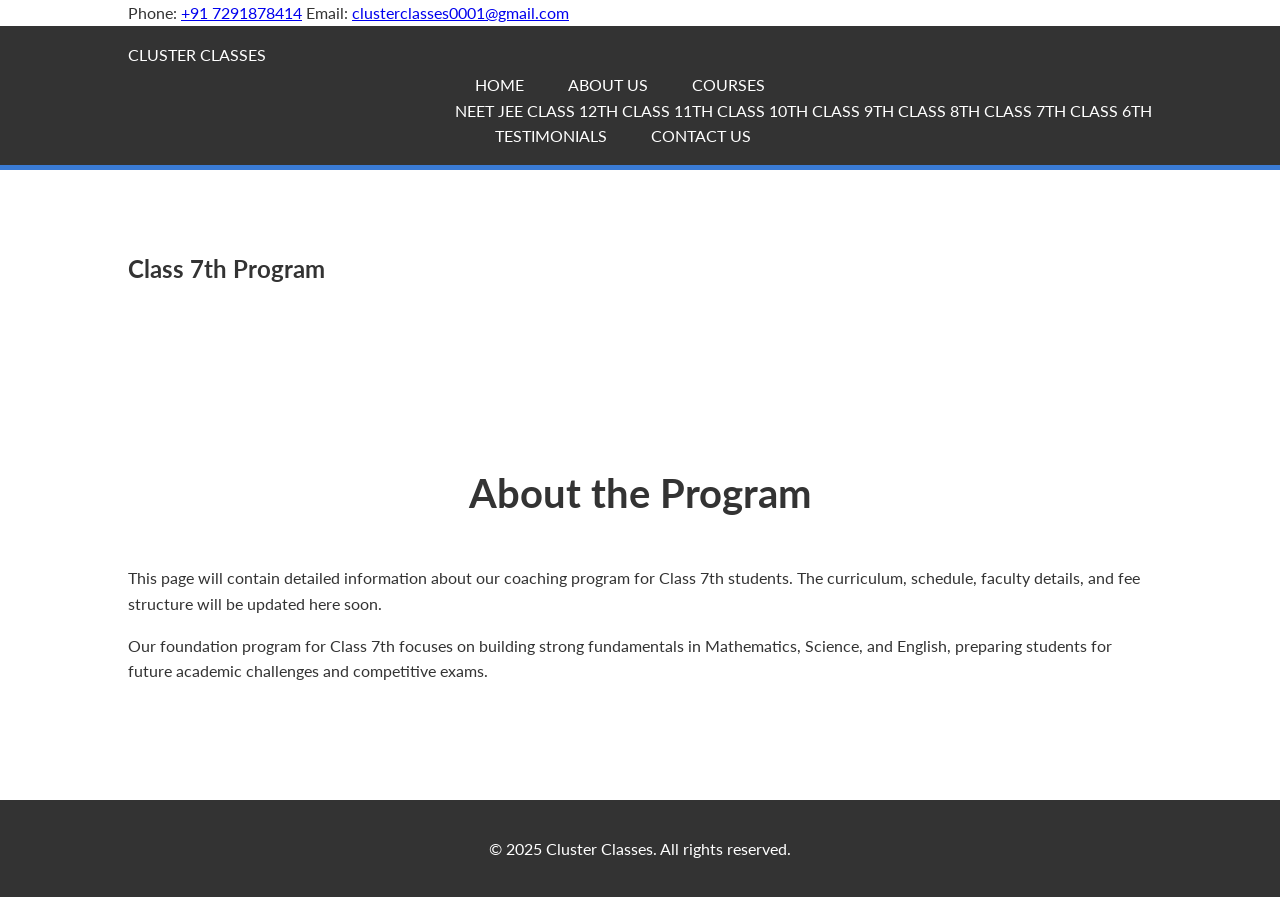
<file: courses/7th.html>
<!DOCTYPE html>
<html lang="en">
<head>
    <meta charset="UTF-8">
    <meta name="viewport" content="width=device-width, initial-scale=1.0">
    <title>Class 7th - Cluster Classes</title>
    <link rel="stylesheet" href="/css/style.css">
</head>
<body>

    <div class="top-bar">
        <div class="container">
            <span>Phone: <a href="tel:+917291878414">+91 7291878414</a></span>
            <span>Email: <a href="mailto:clusterclasses0001@gmail.com">clusterclasses0001@gmail.com</a></span>
        </div>
    </div>

    <header>
        <div class="container">
            <div class="logo">
                <a href="/index.html">Cluster Classes</a>
            </div>
            <nav>
                <a href="#" class="menu-icon">&#9776;</a>
                <ul>
                    <li><a href="/index.html">Home</a></li>
                    <li><a href="/about.html">About Us</a></li>
                    <li class="dropdown">
                        <a href="/courses.html">Courses</a>
                        <div class="dropdown-content">
                            <a href="/courses/neet.html">NEET</a>
                            <a href="/courses/jee.html">JEE</a>
                            <a href="/courses/12th.html">Class 12th</a>
                            <a href="/courses/11th.html">Class 11th</a>
                            <a href="/courses/10th.html">Class 10th</a>
                            <a href="/courses/9th.html">Class 9th</a>
                            <a href="/courses/8th.html">Class 8th</a>
                            <a href="/courses/7th.html">Class 7th</a>
                            <a href="/courses/6th.html">Class 6th</a>
                        </div>
                    </li>
                    <li><a href="/testimonials.html">Testimonials</a></li>
                    <li><a href="/contact.html">Contact Us</a></li>
                </ul>
            </nav>
        </div>
    </header>

    <main>
        <section class="page-title">
            <div class="container">
                <h1>Class 7th Program</h1>
            </div>
        </section>

        <section class="page-content">
            <div class="container">
                <h2>About the Program</h2>
                <p>This page will contain detailed information about our coaching program for Class 7th students. The curriculum, schedule, faculty details, and fee structure will be updated here soon.</p>
                <p>Our foundation program for Class 7th focuses on building strong fundamentals in Mathematics, Science, and English, preparing students for future academic challenges and competitive exams.</p>
            </div>
        </section>
    </main>

    <footer>
        <div class="container">
            <p>&copy; 2025 Cluster Classes. All rights reserved.</p>
        </div>
    </footer>
    <script src="/js/script.js"></script>
</body>
</html>
</file>
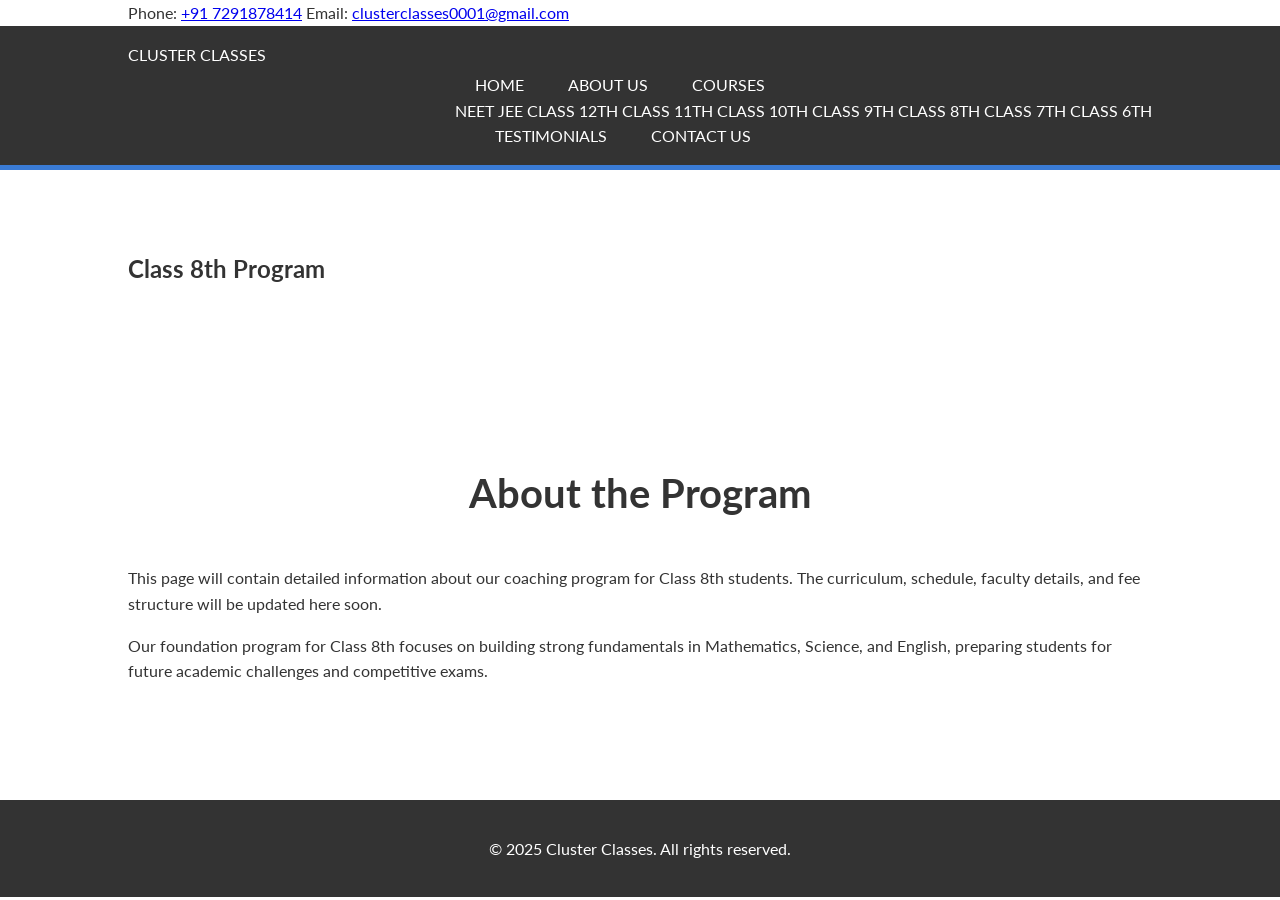
<file: courses/8th.html>
<!DOCTYPE html>
<html lang="en">
<head>
    <meta charset="UTF-8">
    <meta name="viewport" content="width=device-width, initial-scale=1.0">
    <title>Class 8th - Cluster Classes</title>
    <link rel="stylesheet" href="/css/style.css">
</head>
<body>

    <div class="top-bar">
        <div class="container">
            <span>Phone: <a href="tel:+917291878414">+91 7291878414</a></span>
            <span>Email: <a href="mailto:clusterclasses0001@gmail.com">clusterclasses0001@gmail.com</a></span>
        </div>
    </div>

    <header>
        <div class="container">
            <div class="logo">
                <a href="/index.html">Cluster Classes</a>
            </div>
            <nav>
                <a href="#" class="menu-icon">&#9776;</a>
                <ul>
                    <li><a href="/index.html">Home</a></li>
                    <li><a href="/about.html">About Us</a></li>
                    <li class="dropdown">
                        <a href="/courses.html">Courses</a>
                        <div class="dropdown-content">
                            <a href="/courses/neet.html">NEET</a>
                            <a href="/courses/jee.html">JEE</a>
                            <a href="/courses/12th.html">Class 12th</a>
                            <a href="/courses/11th.html">Class 11th</a>
                            <a href="/courses/10th.html">Class 10th</a>
                            <a href="/courses/9th.html">Class 9th</a>
                            <a href="/courses/8th.html">Class 8th</a>
                            <a href="/courses/7th.html">Class 7th</a>
                            <a href="/courses/6th.html">Class 6th</a>
                        </div>
                    </li>
                    <li><a href="/testimonials.html">Testimonials</a></li>
                    <li><a href="/contact.html">Contact Us</a></li>
                </ul>
            </nav>
        </div>
    </header>

    <main>
        <section class="page-title">
            <div class="container">
                <h1>Class 8th Program</h1>
            </div>
        </section>

        <section class="page-content">
            <div class="container">
                <h2>About the Program</h2>
                <p>This page will contain detailed information about our coaching program for Class 8th students. The curriculum, schedule, faculty details, and fee structure will be updated here soon.</p>
                <p>Our foundation program for Class 8th focuses on building strong fundamentals in Mathematics, Science, and English, preparing students for future academic challenges and competitive exams.</p>
            </div>
        </section>
    </main>

    <footer>
        <div class="container">
            <p>&copy; 2025 Cluster Classes. All rights reserved.</p>
        </div>
    </footer>
    <script src="/js/script.js"></script>
</body>
</html>
</file>
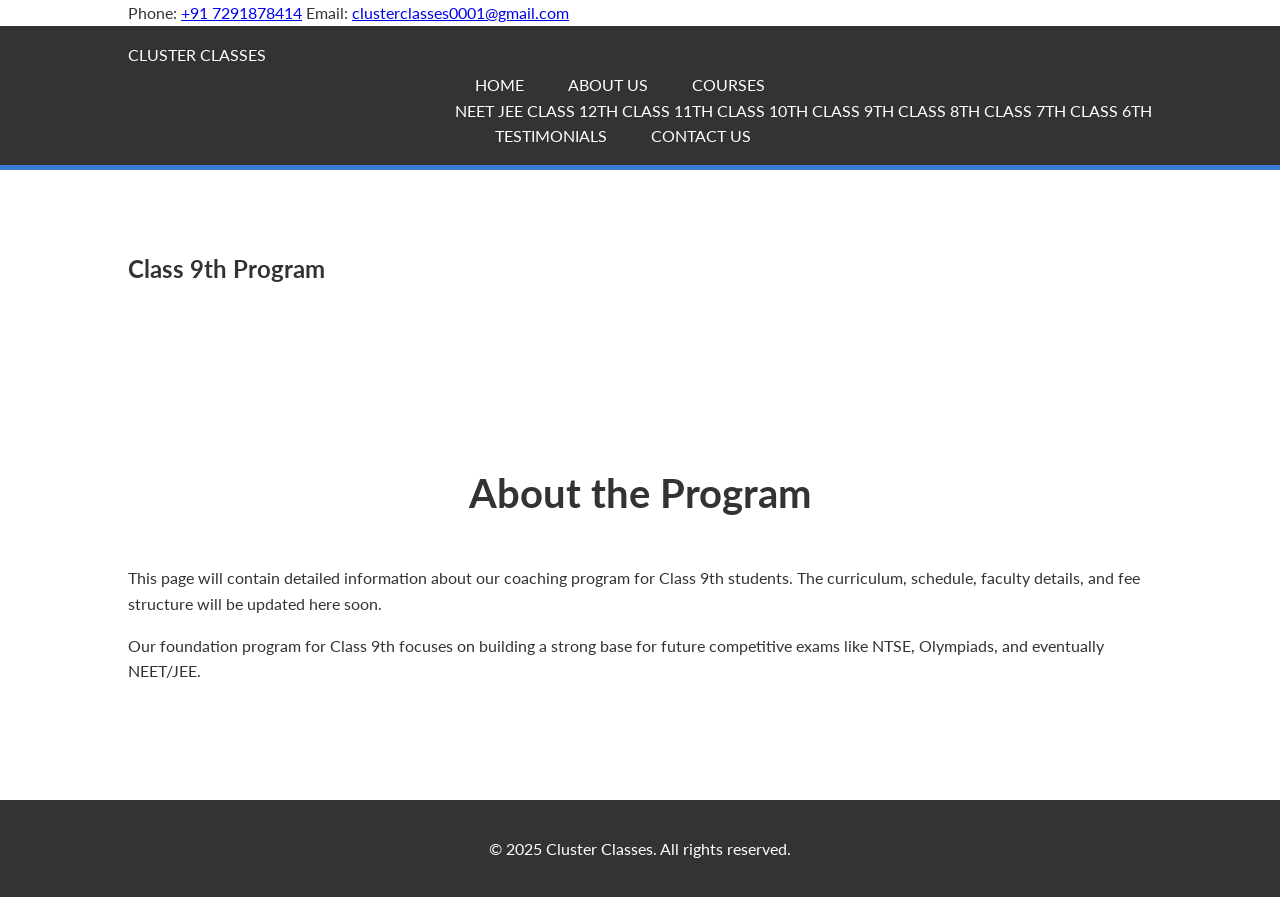
<file: courses/9th.html>
<!DOCTYPE html>
<html lang="en">
<head>
    <meta charset="UTF-8">
    <meta name="viewport" content="width=device-width, initial-scale=1.0">
    <title>Class 9th - Cluster Classes</title>
    <link rel="stylesheet" href="/css/style.css">
</head>
<body>

    <div class="top-bar">
        <div class="container">
            <span>Phone: <a href="tel:+917291878414">+91 7291878414</a></span>
            <span>Email: <a href="mailto:clusterclasses0001@gmail.com">clusterclasses0001@gmail.com</a></span>
        </div>
    </div>

    <header>
        <div class="container">
            <div class="logo">
                <a href="/index.html">Cluster Classes</a>
            </div>
            <nav>
                <a href="#" class="menu-icon">&#9776;</a>
                <ul>
                    <li><a href="/index.html">Home</a></li>
                    <li><a href="/about.html">About Us</a></li>
                    <li class="dropdown">
                        <a href="/courses.html">Courses</a>
                        <div class="dropdown-content">
                            <a href="/courses/neet.html">NEET</a>
                            <a href="/courses/jee.html">JEE</a>
                            <a href="/courses/12th.html">Class 12th</a>
                            <a href="/courses/11th.html">Class 11th</a>
                            <a href="/courses/10th.html">Class 10th</a>
                            <a href="/courses/9th.html">Class 9th</a>
                            <a href="/courses/8th.html">Class 8th</a>
                            <a href="/courses/7th.html">Class 7th</a>
                            <a href="/courses/6th.html">Class 6th</a>
                        </div>
                    </li>
                    <li><a href="/testimonials.html">Testimonials</a></li>
                    <li><a href="/contact.html">Contact Us</a></li>
                </ul>
            </nav>
        </div>
    </header>

    <main>
        <section class="page-title">
            <div class="container">
                <h1>Class 9th Program</h1>
            </div>
        </section>

        <section class="page-content">
            <div class="container">
                <h2>About the Program</h2>
                <p>This page will contain detailed information about our coaching program for Class 9th students. The curriculum, schedule, faculty details, and fee structure will be updated here soon.</p>
                <p>Our foundation program for Class 9th focuses on building a strong base for future competitive exams like NTSE, Olympiads, and eventually NEET/JEE.</p>
            </div>
        </section>
    </main>

    <footer>
        <div class="container">
            <p>&copy; 2025 Cluster Classes. All rights reserved.</p>
        </div>
    </footer>
    <script src="/js/script.js"></script>
</body>
</html>
</file>
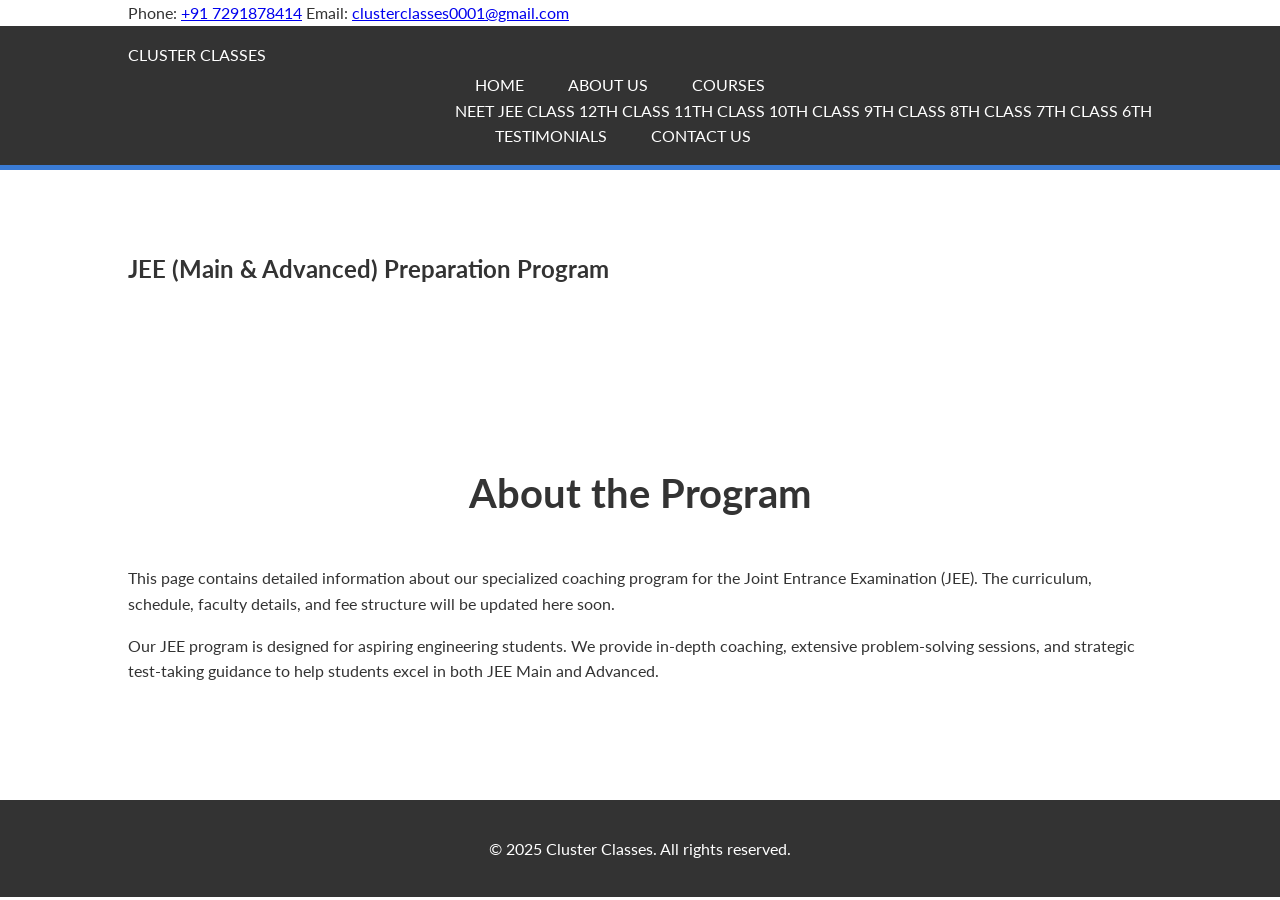
<file: courses/jee.html>
<!DOCTYPE html>
<html lang="en">
<head>
    <meta charset="UTF-8">
    <meta name="viewport" content="width=device-width, initial-scale=1.0">
    <title>JEE Preparation - Cluster Classes</title>
    <link rel="stylesheet" href="/css/style.css">
</head>
<body>

    <div class="top-bar">
        <div class="container">
            <span>Phone: <a href="tel:+917291878414">+91 7291878414</a></span>
            <span>Email: <a href="mailto:clusterclasses0001@gmail.com">clusterclasses0001@gmail.com</a></span>
        </div>
    </div>

    <header>
        <div class="container">
            <div class="logo">
                <a href="/index.html">Cluster Classes</a>
            </div>
            <nav>
                <a href="#" class="menu-icon">&#9776;</a>
                <ul>
                    <li><a href="/index.html">Home</a></li>
                    <li><a href="/about.html">About Us</a></li>
                    <li class="dropdown">
                        <a href="/courses.html">Courses</a>
                        <div class="dropdown-content">
                            <a href="/courses/neet.html">NEET</a>
                            <a href="/courses/jee.html">JEE</a>
                            <a href="/courses/12th.html">Class 12th</a>
                            <a href="/courses/11th.html">Class 11th</a>
                            <a href="/courses/10th.html">Class 10th</a>
                            <a href="/courses/9th.html">Class 9th</a>
                            <a href="/courses/8th.html">Class 8th</a>
                            <a href="/courses/7th.html">Class 7th</a>
                            <a href="/courses/6th.html">Class 6th</a>
                        </div>
                    </li>
                    <li><a href="/testimonials.html">Testimonials</a></li>
                    <li><a href="/contact.html">Contact Us</a></li>
                </ul>
            </nav>
        </div>
    </header>

    <main>
        <section class="page-title">
            <div class="container">
                <h1>JEE (Main & Advanced) Preparation Program</h1>
            </div>
        </section>

        <section class="page-content">
            <div class="container">
                <h2>About the Program</h2>
                <p>This page contains detailed information about our specialized coaching program for the Joint Entrance Examination (JEE). The curriculum, schedule, faculty details, and fee structure will be updated here soon.</p>
                <p>Our JEE program is designed for aspiring engineering students. We provide in-depth coaching, extensive problem-solving sessions, and strategic test-taking guidance to help students excel in both JEE Main and Advanced.</p>
            </div>
        </section>
    </main>

    <footer>
        <div class="container">
            <p>&copy; 2025 Cluster Classes. All rights reserved.</p>
        </div>
    </footer>
    <script src="/js/script.js"></script>
</body>
</html>
</file>
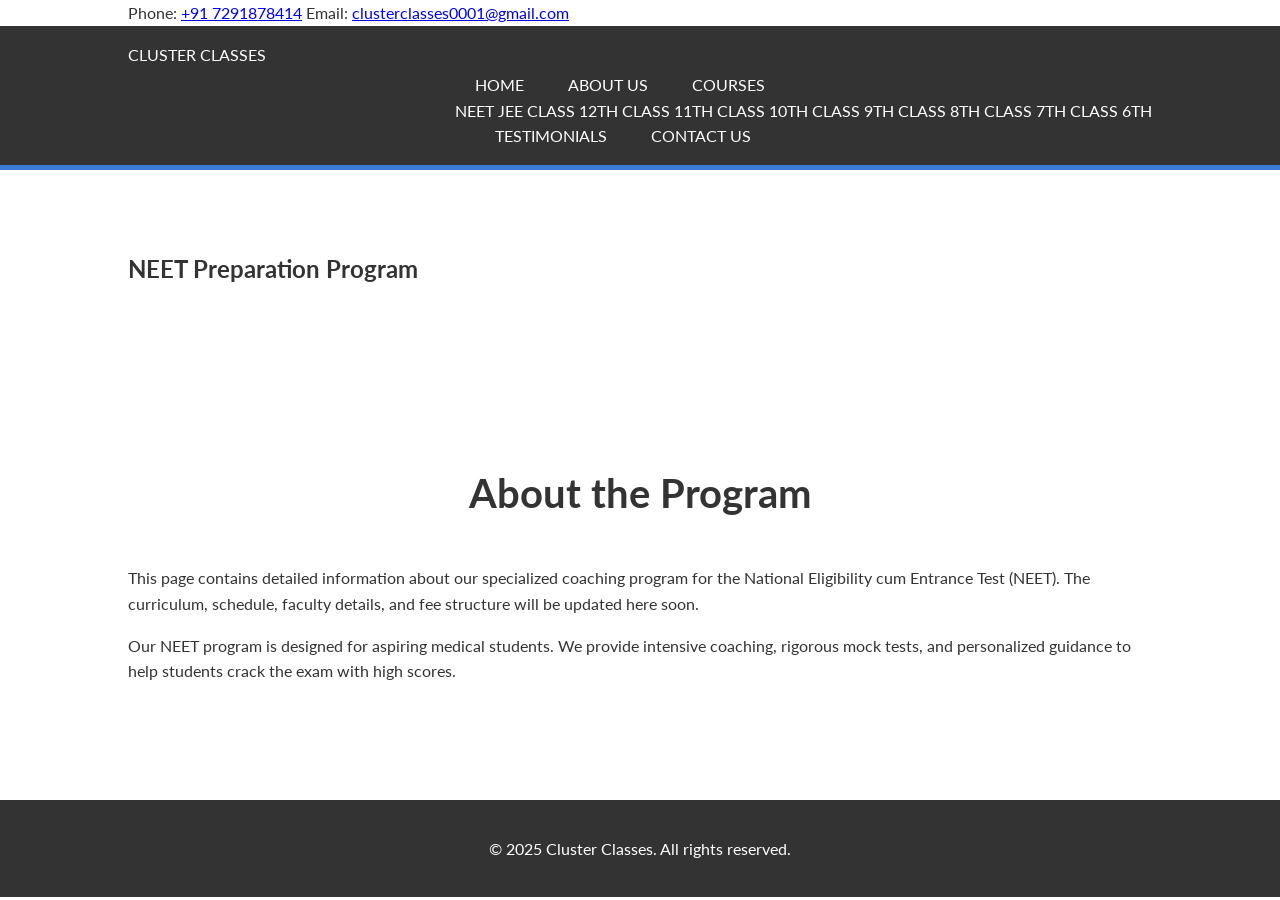
<file: courses/neet.html>
<!DOCTYPE html>
<html lang="en">
<head>
    <meta charset="UTF-8">
    <meta name="viewport" content="width=device-width, initial-scale=1.0">
    <title>NEET Preparation - Cluster Classes</title>
    <link rel="stylesheet" href="/css/style.css">
</head>
<body>

    <div class="top-bar">
        <div class="container">
            <span>Phone: <a href="tel:+917291878414">+91 7291878414</a></span>
            <span>Email: <a href="mailto:clusterclasses0001@gmail.com">clusterclasses0001@gmail.com</a></span>
        </div>
    </div>

    <header>
        <div class="container">
            <div class="logo">
                <a href="/index.html">Cluster Classes</a>
            </div>
            <nav>
                <a href="#" class="menu-icon">&#9776;</a>
                <ul>
                    <li><a href="/index.html">Home</a></li>
                    <li><a href="/about.html">About Us</a></li>
                    <li class="dropdown">
                        <a href="/courses.html">Courses</a>
                        <div class="dropdown-content">
                            <a href="/courses/neet.html">NEET</a>
                            <a href="/courses/jee.html">JEE</a>
                            <a href="/courses/12th.html">Class 12th</a>
                            <a href="/courses/11th.html">Class 11th</a>
                            <a href="/courses/10th.html">Class 10th</a>
                            <a href="/courses/9th.html">Class 9th</a>
                            <a href="/courses/8th.html">Class 8th</a>
                            <a href="/courses/7th.html">Class 7th</a>
                            <a href="/courses/6th.html">Class 6th</a>
                        </div>
                    </li>
                    <li><a href="/testimonials.html">Testimonials</a></li>
                    <li><a href="/contact.html">Contact Us</a></li>
                </ul>
            </nav>
        </div>
    </header>

    <main>
        <section class="page-title">
            <div class="container">
                <h1>NEET Preparation Program</h1>
            </div>
        </section>

        <section class="page-content">
            <div class="container">
                <h2>About the Program</h2>
                <p>This page contains detailed information about our specialized coaching program for the National Eligibility cum Entrance Test (NEET). The curriculum, schedule, faculty details, and fee structure will be updated here soon.</p>
                <p>Our NEET program is designed for aspiring medical students. We provide intensive coaching, rigorous mock tests, and personalized guidance to help students crack the exam with high scores.</p>
            </div>
        </section>
    </main>

    <footer>
        <div class="container">
            <p>&copy; 2025 Cluster Classes. All rights reserved.</p>
        </div>
    </footer>
    <script src="/js/script.js"></script>
</body>
</html>
</file>
<file: css/style.css>
@import url('https://fonts.googleapis.com/css2?family=Lato:wght@400;700&display=swap');

/* General Body Styles */
:root {
    --primary-color: #3a7bd5;
    --secondary-color: #3a60d5;
    --dark-color: #333;
    --light-color: #f4f4f4;
    --shadow: 0 5px 15px rgba(0,0,0,0.1);
}

body {
    font-family: 'Lato', sans-serif;
    line-height: 1.6;
    margin: 0;
    padding: 0;
    background: #fff;
    color: #333;
}

.container {
    width: 80%;
    margin: auto;
    overflow: hidden;
    padding: 0 20px;
}

/* Header and Navigation */
header {
    background: var(--dark-color);
    color: #fff;
    padding: 1rem 0;
    border-bottom: 5px solid var(--primary-color);
    position: sticky;
    top: 0;
    z-index: 100;
}

header a {
    color: #fff;
    text-decoration: none;
    text-transform: uppercase;
    font-size: 16px;
    transition: color 0.3s ease;
}

header ul {
    padding: 0;
    margin: 0;
    list-style: none;
    float: right;
    margin-top: 5px;
}

header li {
    display: inline;
    padding: 0 20px;
}

header #branding {
    float: left;
}

header #branding h1 {
    margin: 0;
    font-size: 24px;
}

header .highlight {
    color: var(--primary-color);
    font-weight: bold;
}

header .current a {
    color: var(--primary-color);
    font-weight: bold;
}

header a:hover {
    color: var(--primary-color);
}

/* Hero Section */
#hero {
    min-height: 500px;
    background-position: center;
    background-size: cover;
    color: #fff;
    display: flex;
    align-items: center;
    justify-content: center;
    text-align: center;
    position: relative;
}

#hero::before {
    content: '';
    position: absolute;
    top: 0;
    left: 0;
    width: 100%;
    height: 100%;
    background: rgba(0,0,0,0.5);
}

#hero .container {
    position: relative;
    z-index: 1;
}

#hero h2 {
    font-size: 4rem;
    margin-bottom: 1rem;
}

#hero p {
    font-size: 1.5rem;
}

.cta-button {
    display: inline-block;
    background: var(--primary-color);
    color: #fff;
    padding: 12px 25px;
    text-decoration: none;
    border-radius: 5px;
    margin-top: 20px;
    font-weight: bold;
    transition: background 0.3s ease;
}

.cta-button:hover {
    background: var(--secondary-color);
}

/* Sections */
section {
    padding: 60px 0;
}

section h2 {
    text-align: center;
    margin-bottom: 40px;
    font-size: 2.5rem;
}

/* Features */
.features {
    display: flex;
    justify-content: space-around;
    text-align: center;
    gap: 20px;
}

.feature {
    background: var(--light-color);
    padding: 30px;
    border-radius: 5px;
    box-shadow: var(--shadow);
    transition: transform 0.3s ease;
}

.feature:hover {
    transform: translateY(-5px);
}

/* About Me */
.about-content {
    display: flex;
    align-items: center;
    gap: 40px;
}

.about-content img {
    border-radius: 50%;
    max-width: 200px;
    box-shadow: var(--shadow);
}

/* Pricing Table */
.pricing-table {
    display: flex;
    justify-content: space-around;
    gap: 20px;
}

.pricing-plan {
    border: 1px solid #ddd;
    padding: 30px;
    width: 30%;
    background: #fff;
    text-align: center;
    border-radius: 5px;
    box-shadow: var(--shadow);
    transition: transform 0.3s ease;
}

.pricing-plan:hover {
    transform: translateY(-5px);
}

.pricing-plan .price {
    font-size: 2.5rem;
    font-weight: bold;
    color: var(--primary-color);
}

/* Testimonials */
.testimonial {
    background: var(--light-color);
    border-left: 5px solid var(--primary-color);
    padding: 20px;
    margin-bottom: 20px;
    border-radius: 5px;
    box-shadow: var(--shadow);
}

.testimonial cite {
    display: block;
    text-align: right;
    margin-top: 10px;
    font-weight: bold;
    color: var(--primary-color);
}

/* Form */
#contact-form form {
    max-width: 700px;
    margin: auto;
}

.form-group {
    margin-bottom: 15px;
}

.form-group label {
    display: block;
    margin-bottom: 5px;
}

.form-group input, .form-group textarea {
    width: 100%;
    padding: 12px;
    border: 1px solid #ddd;
    border-radius: 5px;
}

button {
    display: inline-block;
    width: auto;
    padding: 12px 25px;
    background: var(--primary-color);
    color: #fff;
    border: 0;
    border-radius: 5px;
    cursor: pointer;
    font-weight: bold;
    transition: background 0.3s ease;
}

button:hover {
    background: var(--secondary-color);
}

/* Footer */
footer {
    text-align: center;
    padding: 20px;
    background: var(--dark-color);
    color: #fff;
    margin-top: 40px;
}

/* Mobile Nav */
.menu-icon {
    display: none;
    color: #fff;
    font-size: 30px;
    position: absolute;
    right: 20px;
    top: 25px;
    cursor: pointer;
}

@media(max-width: 768px) {
    header #branding,
    header nav,
    header nav li {
        float: none;
        text-align: center;
        width: 100%;
    }

    header {
        padding-bottom: 20px;
    }

    header nav ul {
        display: none;
        width: 100%;
        padding-top: 20px;
    }

    .menu-icon {
        display: block;
    }

    header nav ul.show {
        display: block;
    }

    header nav li {
        display: block;
        padding: 10px 0;
    }

    .features, .pricing-table, .about-content {
        flex-direction: column;
    }

    .feature, .pricing-plan, .about-content img {
        width: 100%;
        margin-bottom: 20px;
        box-sizing: border-box;
    }

    .about-content {
        text-align: center;
    }
}

/* Popup Styles */
#popup-overlay {
    display: none;
    position: fixed;
    top: 0;
    left: 0;
    width: 100%;
    height: 100%;
    background: rgba(0, 0, 0, 0.7);
    z-index: 200;
    justify-content: center;
    align-items: center;
}

#popup {
    background: #fff;
    padding: 30px;
    border-radius: 10px;
    box-shadow: 0 5px 20px rgba(0, 0, 0, 0.3);
    width: 90%;
    max-width: 450px;
    position: relative;
    text-align: center;
    transform: scale(0.9);
    animation: popup-animation 0.3s forwards;
}

@keyframes popup-animation {
    to {
        transform: scale(1);
    }
}

.close-btn {
    position: absolute;
    top: 15px;
    right: 15px;
    font-size: 28px;
    font-weight: bold;
    color: #888;
    cursor: pointer;
    transition: color 0.3s ease;
}

.close-btn:hover {
    color: #333;
}

#popup h2 {
    margin-top: 0;
    font-size: 2rem;
    color: var(--primary-color);
}

#popup .form-group {
    text-align: left;
    margin-bottom: 20px;
}

#popup .cta-button {
    width: 100%;
    padding: 15px;
    font-size: 18px;
}

.signup-link {
    margin-top: 20px;
    font-size: 14px;
}

.signup-link a {
    color: var(--primary-color);
    text-decoration: none;
    font-weight: bold;
}

.signup-link a:hover {
    text-decoration: underline;
}

@media(max-width: 480px) {
    #popup {
        padding: 20px;
    }

    #popup h2 {
        font-size: 1.8rem;
    }
}
</file>
